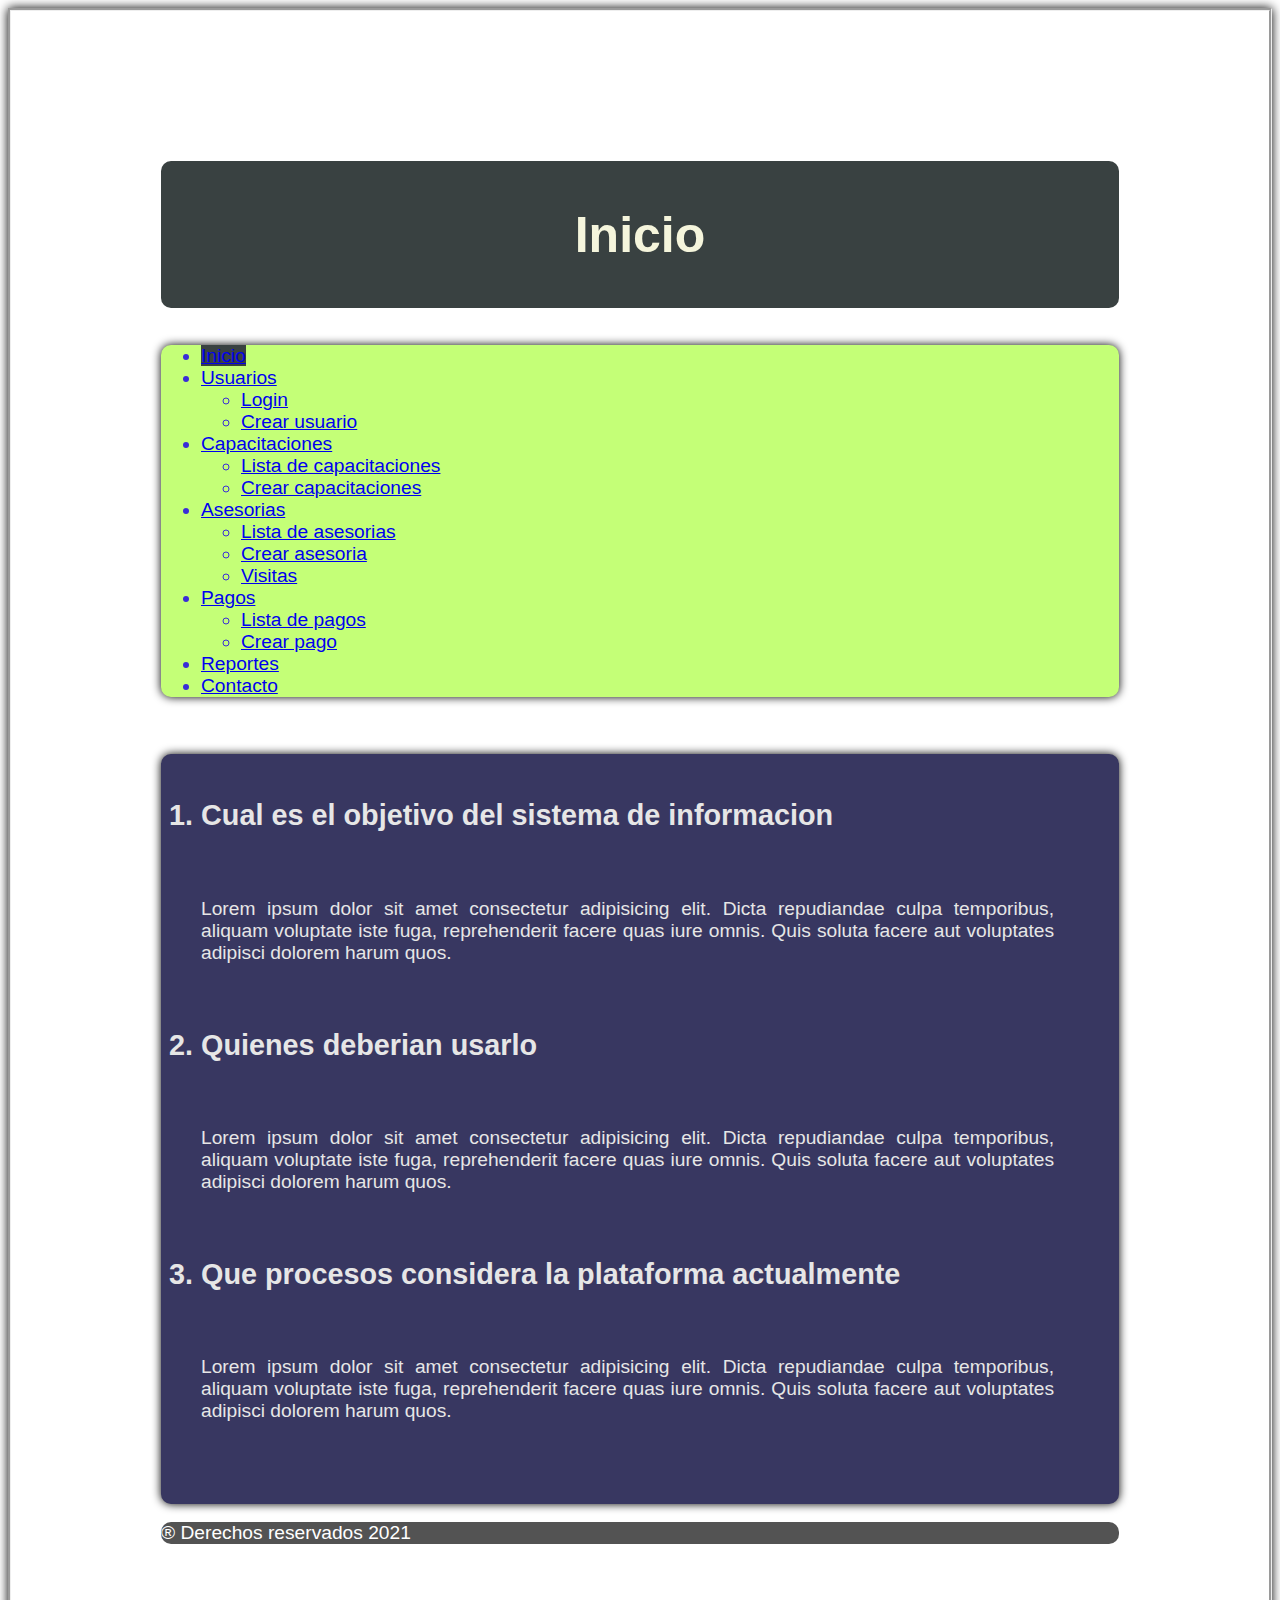
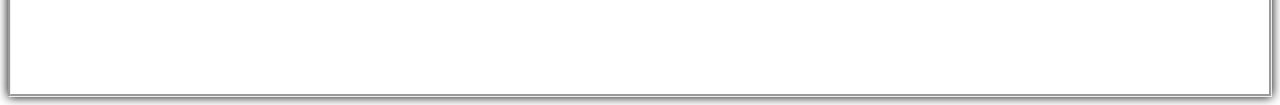
<file: index.html>
<!DOCTYPE html>
<html lang="es">
<head> 
    <meta charset="UTF-8">
    <meta http-equiv="X-UA-Compatible" content="IE=edge">
    <meta name="viewport" content="width=device-width, initial-scale=1.0">
    
        <title>
           Sistema de informacion
        </title>
        <link href="https://cdn.jsdelivr.net/npm/bootstrap@5.0.0-beta2/dist/css/bootstrap.min.css" rel="stylesheet" integrity="sha384-BmbxuPwQa2lc/FVzBcNJ7UAyJxM6wuqIj61tLrc4wSX0szH/Ev+nYRRuWlolflfl" crossorigin="anonymous">
        <link rel="stylesheet" href="estilos.css">
    <!--Script JQuery-->
    <script src="jquery-3.6.0.js"></script>
    
    </head>
    <body class="body1 body2" >
        <header class="cabecera">
            <br>
            <h1>Inicio</h1>
            <br>
        </header>
        <br>
        <nav class="navegacion">
            <ul class="nav nav-pills">
                <li class="nav-item">
                  <a class="nav-link active" aria-current="page" href="index.html" style="background-color: rgb(57, 65, 65);">Inicio</a>
                </li>
                <li class="nav-item dropdown">
                  <a class="nav-link dropdown-toggle" data-bs-toggle="dropdown" href="#" role="button" aria-expanded="false">Usuarios</a>
                  <ul class="dropdown-menu">
                    <li><a class="dropdown-item" href="login.html">Login</a></li>
                    <li><a class="dropdown-item" href="crearusuario.html">Crear usuario</a></li>
                  </ul>
                </li>
            
            <li class="nav-item dropdown">
              <a class="nav-link dropdown-toggle" data-bs-toggle="dropdown" href="#" role="button" aria-expanded="false">Capacitaciones</a>
              <ul class="dropdown-menu">
                <li><a class="dropdown-item" href="listarcapacitaciones.html">Lista de capacitaciones</a></li>
                <li><a class="dropdown-item" href="crearcapacitacion.html">Crear capacitaciones</a></li>
            </ul>
            </li>
            <li class="nav-item dropdown">
                <a class="nav-link dropdown-toggle" data-bs-toggle="dropdown" href="#" role="button" aria-expanded="false">Asesorias</a>
                <ul class="dropdown-menu">
                  <li><a class="dropdown-item" href="listadoasesorias.html">Lista de asesorias</a></li>
                  <li><a class="dropdown-item" href="crearasesorias.html">Crear asesoria</a></li>
                  <li><a class="dropdown-item" href="listadovisitas.html">Visitas</a></li>
              </ul>
              </li>
              <li class="nav-item dropdown">
                <a class="nav-link dropdown-toggle" data-bs-toggle="dropdown" href="#" role="button" aria-expanded="false">Pagos</a>
                <ul class="dropdown-menu">
                  <li><a class="dropdown-item" href="listadopago.html">Lista de pagos</a></li>
                  <li><a class="dropdown-item" href="crearpago.html">Crear pago</a></li>
                  
              </ul>
              </li>
            <li class="nav-item">
                  <a class="nav-link" href="reportes.html">Reportes</a>
            </li>
            <li class="nav-item">
                    <a class="nav-link" href="contacto.html">Contacto</a>
            </li>
               
            </ul>
        </nav>
        
        <br>
        <main class="principal">
            <ol>
                <br>
                <h2><li>Cual es el objetivo del sistema de informacion</li></h2>
                <br>
                <p>Lorem ipsum dolor sit amet consectetur adipisicing elit. Dicta repudiandae culpa temporibus, aliquam voluptate iste fuga, reprehenderit facere quas iure omnis. Quis soluta facere aut voluptates adipisci dolorem harum quos.</p>
                <br>
                <h2><li>Quienes deberian usarlo</li></h2>
                <br>
                <p>Lorem ipsum dolor sit amet consectetur adipisicing elit. Dicta repudiandae culpa temporibus, aliquam voluptate iste fuga, reprehenderit facere quas iure omnis. Quis soluta facere aut voluptates adipisci dolorem harum quos.</p>
                <br>
                <h2><li>Que procesos considera la plataforma actualmente</li></h2>
                <br>
                <p>Lorem ipsum dolor sit amet consectetur adipisicing elit. Dicta repudiandae culpa temporibus, aliquam voluptate iste fuga, reprehenderit facere quas iure omnis. Quis soluta facere aut voluptates adipisci dolorem harum quos.</p>
                <br>
            </ol>
            <br>
        </main>
        <br>
        
        <footer class="pie">
            ® Derechos reservados 2021
        </footer>
        
        <script src="https://cdn.jsdelivr.net/npm/bootstrap@5.0.0-beta2/dist/js/bootstrap.bundle.min.js" integrity="sha384-b5kHyXgcpbZJO/tY9Ul7kGkf1S0CWuKcCD38l8YkeH8z8QjE0GmW1gYU5S9FOnJ0" crossorigin="anonymous"></script> 
   
    </body>
</html>
</file>
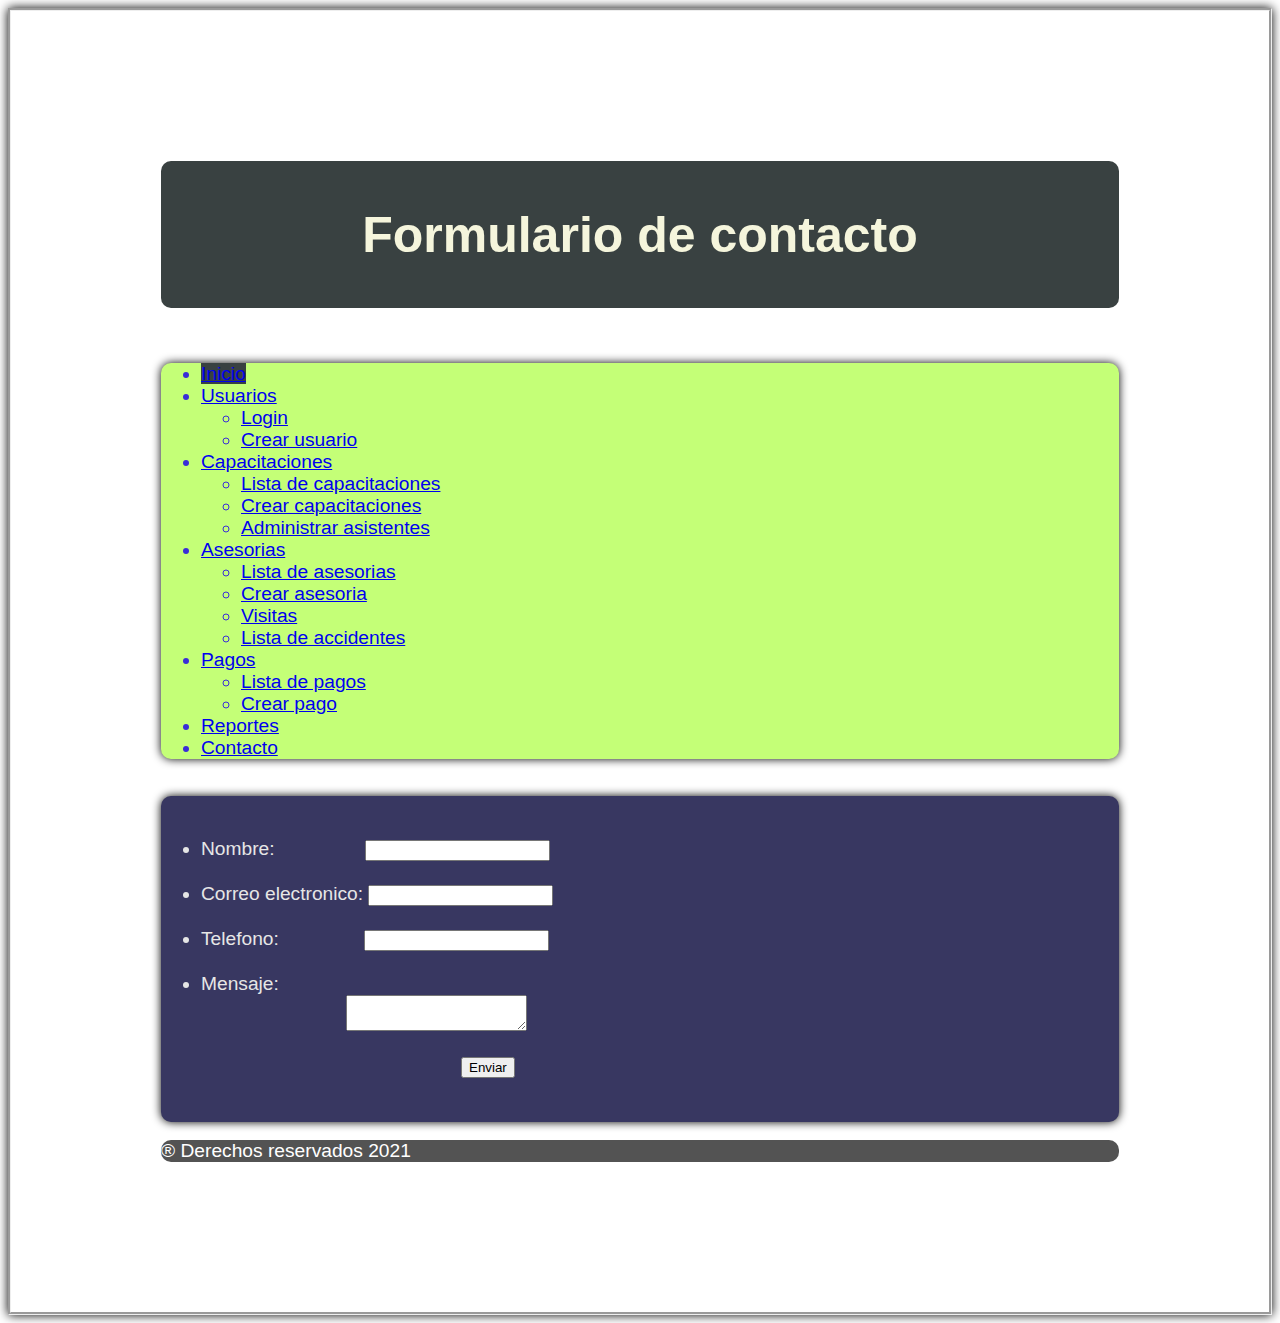
<file: contacto.html>
<!DOCTYPE html>
<html lang="es">
<head>
    <meta charset="UTF-8">
    <meta http-equiv="X-UA-Compatible" content="IE=edge">
    <meta name="viewport" content="width=device-width, initial-scale=1.0">
        <title>
          Contacto
        </title>
        <link href="https://cdn.jsdelivr.net/npm/bootstrap@5.0.0-beta2/dist/css/bootstrap.min.css" rel="stylesheet" integrity="sha384-BmbxuPwQa2lc/FVzBcNJ7UAyJxM6wuqIj61tLrc4wSX0szH/Ev+nYRRuWlolflfl" crossorigin="anonymous">
        <link rel="stylesheet" href="estilos.css">
        <!--Script JQuery-->
    <script src="jquery-3.6.0.js"></script>
    </head>
    <body >
       
        
        <header class="cabecera">
            <br>
            <h1>Formulario de contacto</h1> <!--modificacion del codigo para github-->
            <br>
        </header>
        <br>
        <br>
        <nav class="navegacion">
            <ul class="nav nav-pills">
                <li class="nav-item">
                  <a class="nav-link active" aria-current="page" href="index.html" style="background-color: rgb(57, 65, 65);">Inicio</a>
                </li>
                <li class="nav-item dropdown">
                  <a class="nav-link dropdown-toggle" data-bs-toggle="dropdown" href="#" role="button" aria-expanded="false">Usuarios</a>
                  <ul class="dropdown-menu">
                    <li><a class="dropdown-item" href="login.html">Login</a></li>
                    <li><a class="dropdown-item" href="crearusuario.html">Crear usuario</a></li>
                  </ul>
                </li>
            
            <li class="nav-item dropdown">
              <a class="nav-link dropdown-toggle" data-bs-toggle="dropdown" href="#" role="button" aria-expanded="false">Capacitaciones</a>
              <ul class="dropdown-menu">
                <li><a class="dropdown-item" href="listarcapacitaciones.html">Lista de capacitaciones</a></li>
                <li><a class="dropdown-item" href="crearcapacitacion.html">Crear capacitaciones</a></li>
              <li><a class="dropdown-item" href="administrarasistentes.html">Administrar asistentes</a></li>
            </ul>
            </li>
            <li class="nav-item dropdown">
                <a class="nav-link dropdown-toggle" data-bs-toggle="dropdown" href="#" role="button" aria-expanded="false">Asesorias</a>
                <ul class="dropdown-menu">
                  <li><a class="dropdown-item" href="listadoasesorias.html">Lista de asesorias</a></li>
                  <li><a class="dropdown-item" href="crearasesorias.html">Crear asesoria</a></li>
                  <li><a class="dropdown-item" href="listadovisitas.html">Visitas</a></li>
                  <li><a class="dropdown-item" href="listadoaccidentes.html">Lista de accidentes</a></li>
              </ul>
              </li>
              <li class="nav-item dropdown">
                <a class="nav-link dropdown-toggle" data-bs-toggle="dropdown" href="#" role="button" aria-expanded="false">Pagos</a>
                <ul class="dropdown-menu">
                  <li><a class="dropdown-item" href="listadopago.html">Lista de pagos</a></li>
                  <li><a class="dropdown-item" href="crearpago.html">Crear pago</a></li>
                  
              </ul>
              </li>
            <li class="nav-item">
                  <a class="nav-link" href="reportes.html">Reportes</a>
            </li>
            <li class="nav-item">
                    <a class="nav-link" href="contacto.html">Contacto</a>
            </li>
               
            </ul>
        </nav>
        
        
        <br>
        <main class="principal">
            <form >
                <br>
                <ul>
                <li>
                    <label for="nombreu">Nombre:</label>
                    <input type="text" id="nombreu" name="ingreso_nombre" style="margin-left: 85px;" >
                </li>
                <br>
                <li>
                    <label for="correo">Correo electronico:</label>
                    <input type="email" id="correo" name="ingreso_correo">
                </li>
                <br>
                <li>
                    <label for="telefono">Telefono:</label>
                    <input  type="tel" id="telefono" name="telefono_usuario" style="margin-left: 80px;">
                </li>
                <br>
                <li>
                    <label for="mensaje">Mensaje:</label>
                    <br>
                    <textarea  id="mensaje" name="mensaje_usuario" style="margin-left: 145px;"></textarea>
                </li>
                </ul>
                
                    <button style='margin-left: 300px;'  type="submit" class="btn btn-secondary">Enviar</button>
                
             </form>
             
            <br>
            <br>
          
        </main>
        <br>
        
        <footer class="pie">
            ® Derechos reservados 2021
        </footer>
        <script src="https://cdn.jsdelivr.net/npm/bootstrap@5.0.0-beta2/dist/js/bootstrap.bundle.min.js" integrity="sha384-b5kHyXgcpbZJO/tY9Ul7kGkf1S0CWuKcCD38l8YkeH8z8QjE0GmW1gYU5S9FOnJ0" crossorigin="anonymous"></script> 
    
    </body>
</html>
</file>
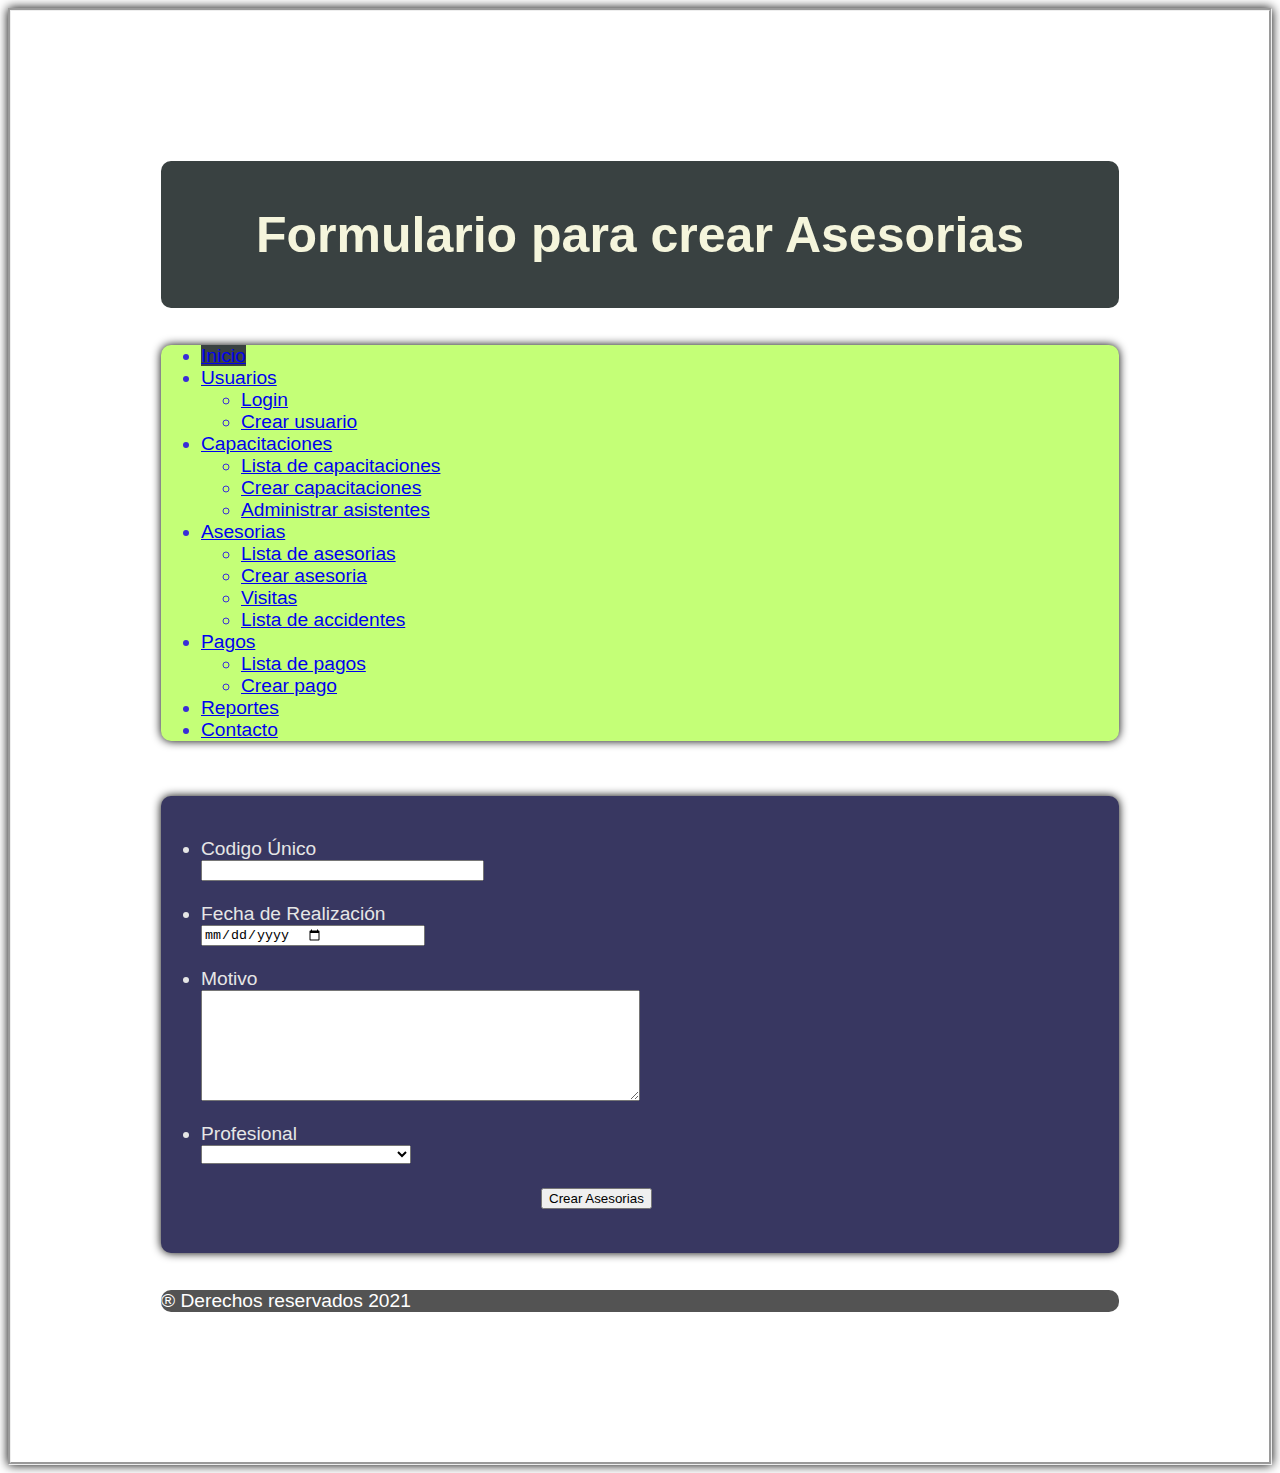
<file: crearasesorias.html>
<!DOCTYPE html>
<html lang="en">
<head>
    <meta charset="UTF-8">
    <meta http-equiv="X-UA-Compatible" content="IE=edge">
    <meta name="viewport" content="width=device-width, initial-scale=1.0">
    <title>Crear Asesorias</title>
    <link href="https://cdn.jsdelivr.net/npm/bootstrap@5.0.0-beta2/dist/css/bootstrap.min.css" rel="stylesheet" integrity="sha384-BmbxuPwQa2lc/FVzBcNJ7UAyJxM6wuqIj61tLrc4wSX0szH/Ev+nYRRuWlolflfl" crossorigin="anonymous">

    <link rel="stylesheet" href="estilos.css">
       <!--Script JQuery-->
       <script src="jquery-3.6.0.js"></script>
       <!--Script Formulario-->
    <script languaje="Javascript" src="script8.js"></script>
</head>
<body>
     
        
    <header class="cabecera">

        <br>
        <h1>Formulario para crear Asesorias</h1>
        <br>
    </header>
    <br>
    <nav class="navegacion">
        <ul class="nav nav-pills">
            <li class="nav-item">
              <a class="nav-link active" aria-current="page" href="index.html" style="background-color: rgb(57, 65, 65);">Inicio</a>
            </li>
            <li class="nav-item dropdown">
              <a class="nav-link dropdown-toggle" data-bs-toggle="dropdown" href="#" role="button" aria-expanded="false">Usuarios</a>
              <ul class="dropdown-menu">
                <li><a class="dropdown-item" href="login.html">Login</a></li>
                <li><a class="dropdown-item" href="crearusuario.html">Crear usuario</a></li>
              </ul>
            </li>
        
        <li class="nav-item dropdown">
          <a class="nav-link dropdown-toggle" data-bs-toggle="dropdown" href="#" role="button" aria-expanded="false">Capacitaciones</a>
          <ul class="dropdown-menu">
            <li><a class="dropdown-item" href="listarcapacitaciones.html">Lista de capacitaciones</a></li>
            <li><a class="dropdown-item" href="crearcapacitacion.html">Crear capacitaciones</a></li>
            <li><a class="dropdown-item" href="administrarasistentes.html">Administrar asistentes</a></li>
        </ul>
        </li>
        <li class="nav-item dropdown">
            <a class="nav-link dropdown-toggle" data-bs-toggle="dropdown" href="#" role="button" aria-expanded="false">Asesorias</a>
            <ul class="dropdown-menu">
              <li><a class="dropdown-item" href="listadoasesorias.html">Lista de asesorias</a></li>
              <li><a class="dropdown-item" href="crearasesorias.html">Crear asesoria</a></li>
              <li><a class="dropdown-item" href="listadovisitas.html">Visitas</a></li>
              <li><a class="dropdown-item" href="listadoaccidentes.html">Lista de accidentes</a></li>
          </ul>
          </li>
          <li class="nav-item dropdown">
            <a class="nav-link dropdown-toggle" data-bs-toggle="dropdown" href="#" role="button" aria-expanded="false">Pagos</a>
            <ul class="dropdown-menu">
              <li><a class="dropdown-item" href="listadopago.html">Lista de pagos</a></li>
              <li><a class="dropdown-item" href="crearpago.html">Crear pago</a></li>
              
          </ul>
          </li>
        <li class="nav-item">
              <a class="nav-link" href="reportes.html">Reportes</a>
        </li>
        <li class="nav-item">
                <a class="nav-link" href="contacto.html">Contacto</a>
        </li>
           
        </ul>
    </nav>
    <br>
    <br>
    <main class="principal">
        <br>
        <form >
            <ul>
            <li>
                <label for="cod">Codigo Único</label>
                <input class="form" type="number" min="1" max=" 10000" id="cod" name="ingreso_cod_unico" required>
            </li>
            <br>
            <li>
                <label for="fecha_realiz">Fecha de Realización</label>
                <input class="form" type="date" id="fecha_realiz" name="ingreso_fecha_realizacion"required>
            </li>
            <br>
            <li>
                <label for="motivo">Motivo</label>
                <textarea class="form" rows="7" cols="40" id="comment" maxlength="250"></textarea>
                <div id="contador"></div>
            </li>
            <br>
            <li>
                <label for="pro">Profesional</label>
                <select class="form" name="pro" id="pro" required>
                    <option value=""></option>
                    <option value="prevencion">Prevencionista</option>
                    <option value="arquitecto">Arquitecto</option>
                    <option value="contador">Contador</option>
                    <option value="ing">Ingeniero</option>

                </select>
               
            <br>
            
            <button style='margin-left: 340px;'  type="submit" class="btn btn-secondary">Crear Asesorias</button>
                <br>
                <br>
                <br>
         </form>
         
      
    </main>
    <br>
    
    <footer class="pie">
® Derechos reservados 2021
    </footer>
    
    <script src="https://cdn.jsdelivr.net/npm/bootstrap@5.0.0-beta2/dist/js/bootstrap.bundle.min.js" integrity="sha384-b5kHyXgcpbZJO/tY9Ul7kGkf1S0CWuKcCD38l8YkeH8z8QjE0GmW1gYU5S9FOnJ0" crossorigin="anonymous"></script> 
     
</body>
</html>
</file>
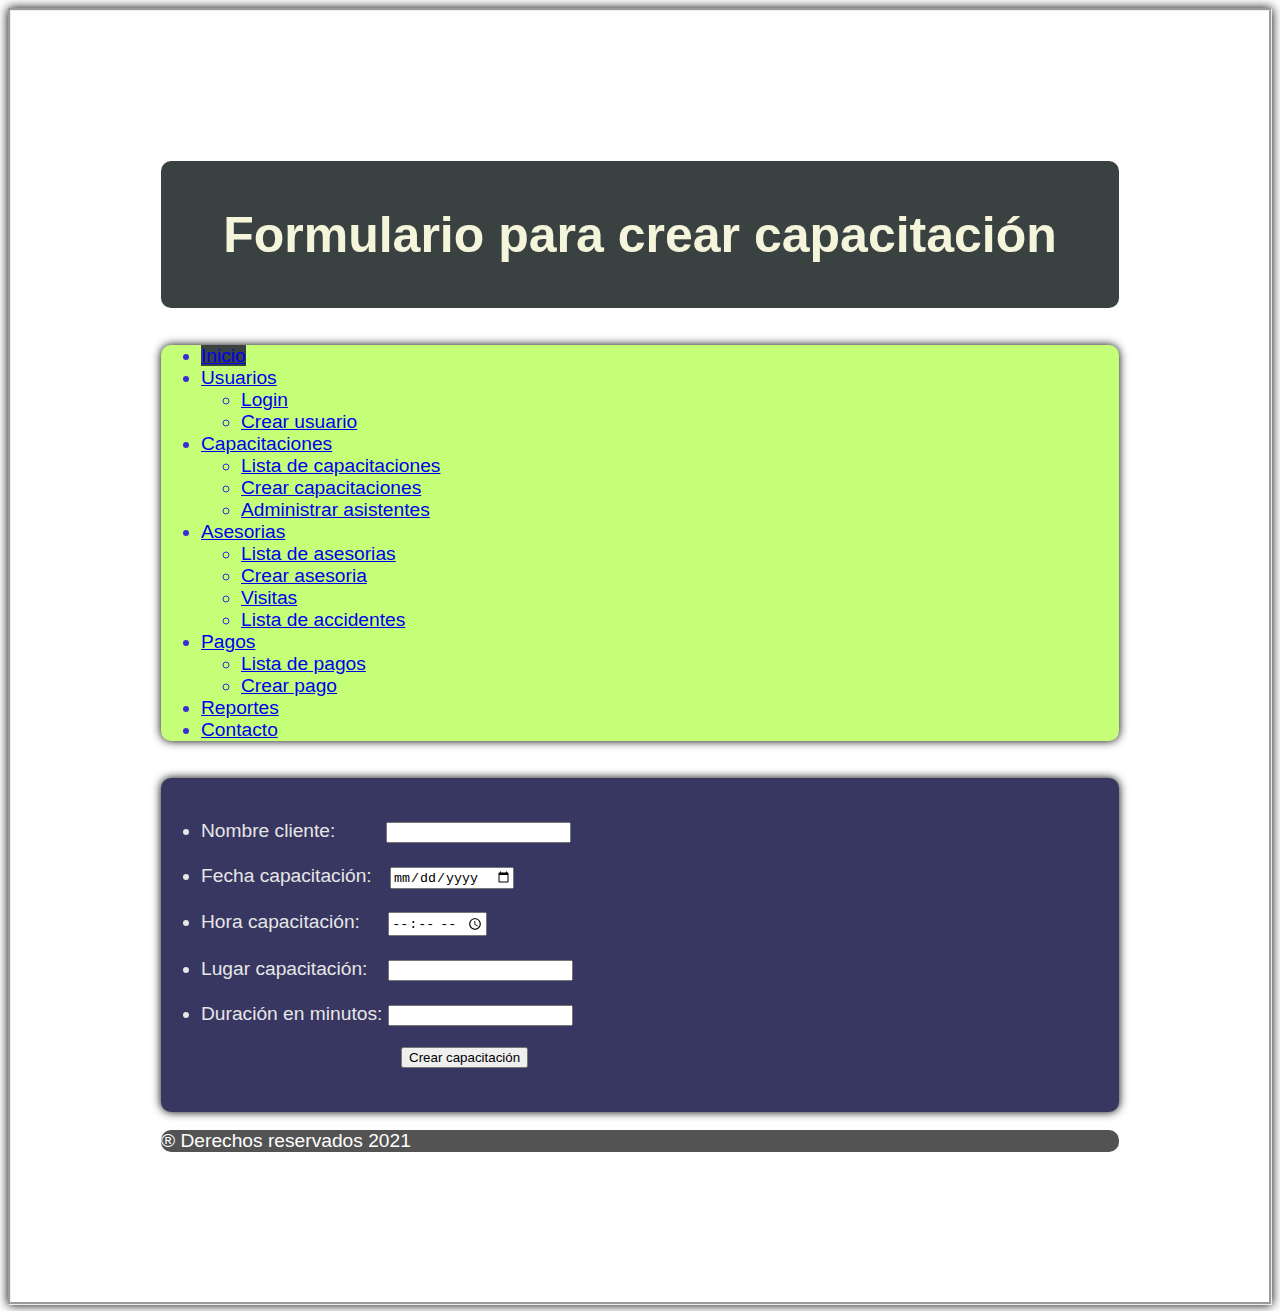
<file: crearcapacitacion.html>
<!DOCTYPE html>
<html lang="es">
<head>
    <meta charset="UTF-8">
    <meta http-equiv="X-UA-Compatible" content="IE=edge">
    <meta name="viewport" content="width=device-width, initial-scale=1.0">
    <title>Crear capacitación</title>
    <link href="https://cdn.jsdelivr.net/npm/bootstrap@5.0.0-beta2/dist/css/bootstrap.min.css" rel="stylesheet" integrity="sha384-BmbxuPwQa2lc/FVzBcNJ7UAyJxM6wuqIj61tLrc4wSX0szH/Ev+nYRRuWlolflfl" crossorigin="anonymous">
    <link rel="stylesheet" href="estilos.css">
       <!--Script JQuery-->
       <script src="jquery-3.6.0.js"></script>
    
</head>

<body >
     
        
    <header class="cabecera">
        
        <br>
        <h1>Formulario para crear capacitación</h1>
        <br>
    </header>
    <br>
    <nav class="navegacion">
        <ul class="nav nav-pills">
            <li class="nav-item">
              <a class="nav-link active" aria-current="page" href="index.html" style="background-color: rgb(57, 65, 65);">Inicio</a>
            </li>
            <li class="nav-item dropdown">
              <a class="nav-link dropdown-toggle" data-bs-toggle="dropdown" href="#" role="button" aria-expanded="false">Usuarios</a>
              <ul class="dropdown-menu">
                <li><a class="dropdown-item" href="login.html">Login</a></li>
                <li><a class="dropdown-item" href="crearusuario.html">Crear usuario</a></li>
              </ul>
            </li>
        
        <li class="nav-item dropdown">
          <a class="nav-link dropdown-toggle" data-bs-toggle="dropdown" href="#" role="button" aria-expanded="false">Capacitaciones</a>
          <ul class="dropdown-menu">
            <li><a class="dropdown-item" href="listarcapacitaciones.html">Lista de capacitaciones</a></li>
            <li><a class="dropdown-item" href="crearcapacitacion.html">Crear capacitaciones</a></li>
            <li><a class="dropdown-item" href="administrarasistentes.html">Administrar asistentes</a></li>
        </ul>
        </li>
        <li class="nav-item dropdown">
            <a class="nav-link dropdown-toggle" data-bs-toggle="dropdown" href="#" role="button" aria-expanded="false">Asesorias</a>
            <ul class="dropdown-menu">
              <li><a class="dropdown-item" href="listadoasesorias.html">Lista de asesorias</a></li>
              <li><a class="dropdown-item" href="crearasesorias.html">Crear asesoria</a></li>
              <li><a class="dropdown-item" href="listadovisitas.html">Visitas</a></li>
              <li><a class="dropdown-item" href="listadoaccidentes.html">Lista de accidentes</a></li>
          </ul>
          </li>
          <li class="nav-item dropdown">
            <a class="nav-link dropdown-toggle" data-bs-toggle="dropdown" href="#" role="button" aria-expanded="false">Pagos</a>
            <ul class="dropdown-menu">
              <li><a class="dropdown-item" href="listadopago.html">Lista de pagos</a></li>
              <li><a class="dropdown-item" href="crearpago.html">Crear pago</a></li>
              
          </ul>
          </li>
        <li class="nav-item">
              <a class="nav-link" href="reportes.html">Reportes</a>
        </li>
        <li class="nav-item">
                <a class="nav-link" href="contacto.html">Contacto</a>
        </li>
           
        </ul>
    </nav>
    <br>
    <main class="principal">
        <br>
        <form >
            <ul>
            <li>
                <label for="nombreu">Nombre cliente:</label>
                <input style='margin-left: 45px;' type="text" id="nombreu" name="ingreso_nombre" required>
            </li>
            <br>
            <li>
                <label for="Fecha">Fecha capacitación:</label>
                <input style='margin-left: 13px;' type="date"  id="Fecha" name="ingreso_fecha" required>
            </li>
            <br>
            <li>
                <label for="hora">Hora capacitación:</label>
                <input style='margin-left: 23px;' type="time"  id="hora" name="ingreso_hora" required>
            </li>
            <br>
            <li>
                <label for="lugar">Lugar capacitación:</label>
                <input style='margin-left: 15px;' type="text" id="lugar" name="ingreso_lugar" required>
            </li>
            <br>
            <li>
                <label for="duracion">Duración en minutos:</label>
                <input type="number" id="duracion" name="ingreso_duracion" required>
            </li>
            </ul>
            
                <button style='margin-left: 240px;' type="submit" class="btn btn-secondary">Crear capacitación</button>
                <br>
                <br>
                <br>
         </form>
         
      
    </main>
    <br>
    
    <footer class="pie">
® Derechos reservados 2021
    </footer>
    
    <script src="https://cdn.jsdelivr.net/npm/bootstrap@5.0.0-beta2/dist/js/bootstrap.bundle.min.js" integrity="sha384-b5kHyXgcpbZJO/tY9Ul7kGkf1S0CWuKcCD38l8YkeH8z8QjE0GmW1gYU5S9FOnJ0" crossorigin="anonymous"></script> 
       
</body>
</html>
</file>
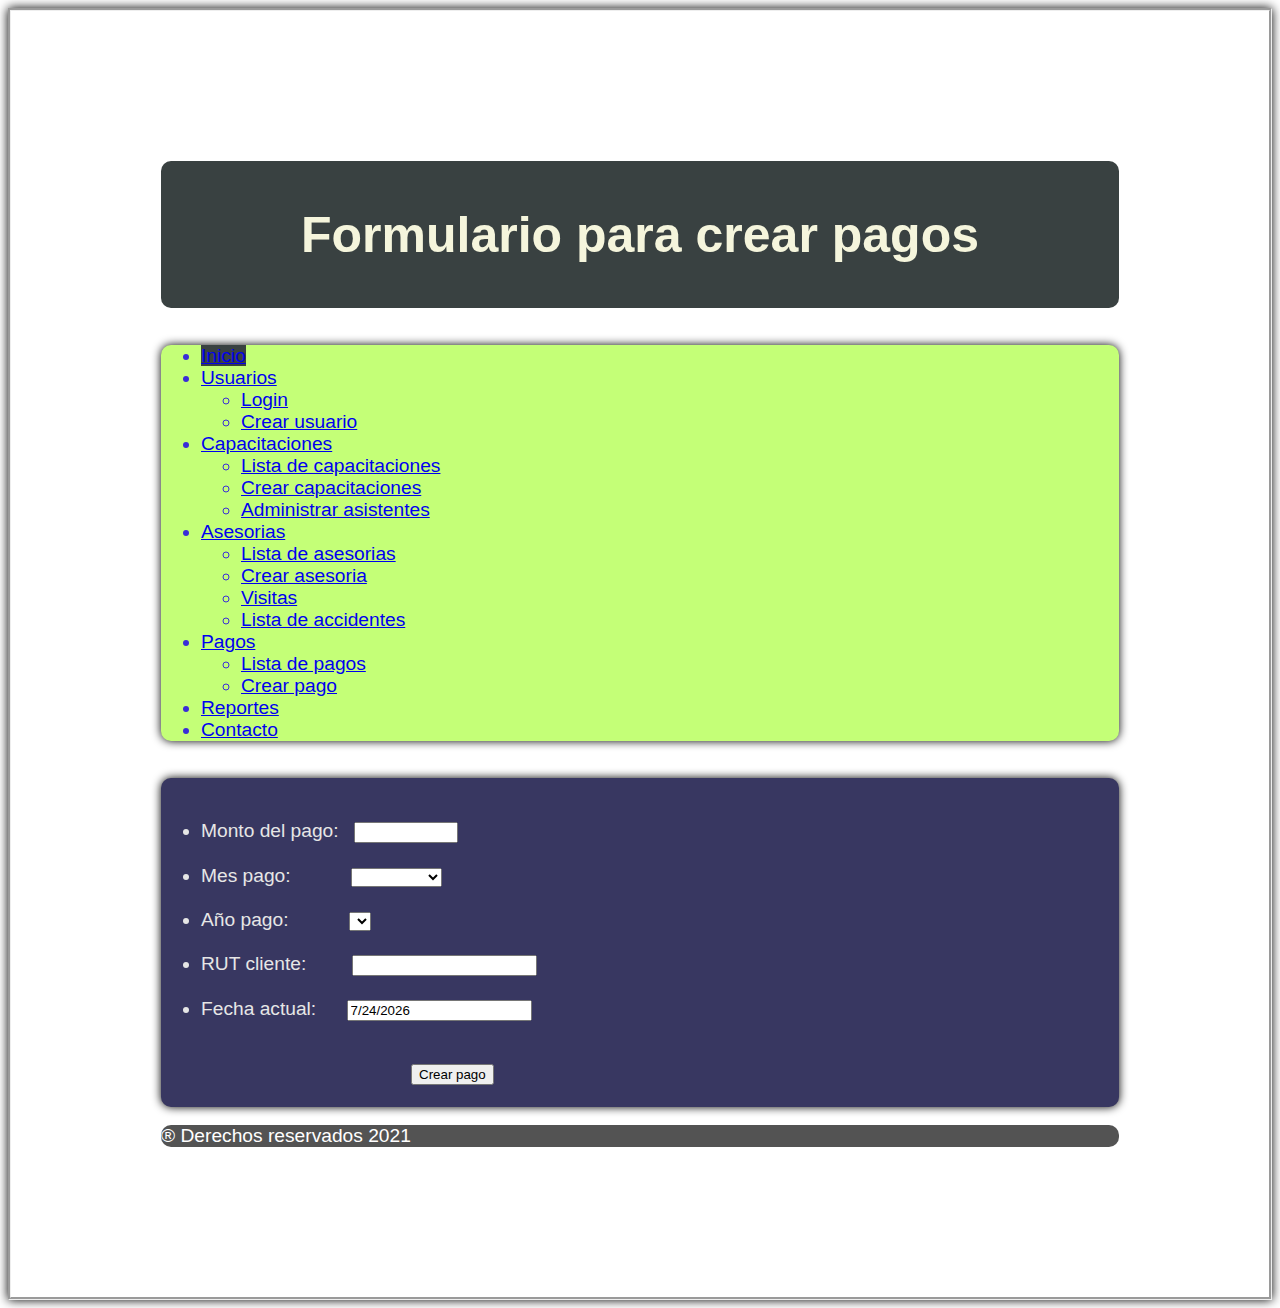
<file: crearpago.html>
<!DOCTYPE html>
<html lang="es">
<head>
    <meta charset="UTF-8">
    <meta http-equiv="X-UA-Compatible" content="IE=edge">
    <meta name="viewport" content="width=device-width, initial-scale=1.0">
    <title>Crear pago</title>
    <link href="https://cdn.jsdelivr.net/npm/bootstrap@5.0.0-beta2/dist/css/bootstrap.min.css" rel="stylesheet" integrity="sha384-BmbxuPwQa2lc/FVzBcNJ7UAyJxM6wuqIj61tLrc4wSX0szH/Ev+nYRRuWlolflfl" crossorigin="anonymous">
    <link rel="stylesheet" href="estilos.css">
    <!--Script JQuery-->
    <script src="jquery-3.6.0.js"></script>
    <!--Script para las validaciones del formulario-->
    <script languaje="Javascript" src="Script.js"></script>
  
</head>

<body class="body1 body2" onload="datos()" >
     
        
    <header class="cabecera">
        
        <br>
        <h1>Formulario para crear pagos</h1>
        <br>
    </header>
    <br>
    <nav class="navegacion">
        <ul class="nav nav-pills">
            <li class="nav-item">
              <a class="nav-link active" aria-current="page" href="index.html" style="background-color: rgb(57, 65, 65);">Inicio</a>
            </li>
            <li class="nav-item dropdown">
              <a class="nav-link dropdown-toggle" data-bs-toggle="dropdown" href="#" role="button" aria-expanded="false">Usuarios</a>
              <ul class="dropdown-menu">
                <li><a class="dropdown-item" href="login.html">Login</a></li>
                <li><a class="dropdown-item" href="crearusuario.html">Crear usuario</a></li>
              </ul>
            </li>
        
        <li class="nav-item dropdown">
          <a class="nav-link dropdown-toggle" data-bs-toggle="dropdown" href="#" role="button" aria-expanded="false">Capacitaciones</a>
          <ul class="dropdown-menu">
            <li><a class="dropdown-item" href="listarcapacitaciones.html">Lista de capacitaciones</a></li>
            <li><a class="dropdown-item" href="crearcapacitacion.html">Crear capacitaciones</a></li>
            <li><a class="dropdown-item" href="administrarasistentes.html">Administrar asistentes</a></li>
        </ul>
        </li>
        <li class="nav-item dropdown">
            <a class="nav-link dropdown-toggle" data-bs-toggle="dropdown" href="#" role="button" aria-expanded="false">Asesorias</a>
            <ul class="dropdown-menu">
              <li><a class="dropdown-item" href="listadoasesorias.html">Lista de asesorias</a></li>
              <li><a class="dropdown-item" href="crearasesorias.html">Crear asesoria</a></li>
              <li><a class="dropdown-item" href="listadovisitas.html">Visitas</a></li>
              <li><a class="dropdown-item" href="listadoaccidentes.html">Lista de accidentes</a></li>
          </ul>
          </li>
          <li class="nav-item dropdown">
            <a class="nav-link dropdown-toggle" data-bs-toggle="dropdown" href="#" role="button" aria-expanded="false">Pagos</a>
            <ul class="dropdown-menu">
              <li><a class="dropdown-item" href="listadopago.html">Lista de pagos</a></li>
              <li><a class="dropdown-item" href="crearpago.html">Crear pago</a></li>
              
          </ul>
          </li>
        <li class="nav-item">
              <a class="nav-link" href="reportes.html">Reportes</a>
        </li>
        <li class="nav-item">
                <a class="nav-link" href="contacto.html">Contacto</a>
        </li>
           
        </ul>
    </nav>
    <br>
    <main class="principal">
        <br>
        <form >
            <ul>
            <li >
               <div>
               
                <label  for="monto">Monto del pago: </label>
                <input style='margin-left: 10px;' type="number" min="0" max="99999999" id="monto" name="ingreso_monto"  required > 
                    
               </div>
            </li>
            <br>
            <li>
                <label for="mes">Mes pago: </label>
                
                <select style='margin-left: 55px;'name="mes" id="mes" required>
                    <option value=""></option>
                    <option value="Enero">Enero</option>
                    <option value="Febrero">Febrero</option>
                    <option value="Marzo">Marzo</option>
                    <option value="Abril">Abril</option>
                    <option value="Mayo">Mayo</option>
                    <option value="Junio">Junio</option>
                    <option value="Julio">Julio</option>
                    <option value="Agosto">Agosto</option>
                    <option value="Septiembre">Septiembre</option>
                    <option value="Octubre">Octubre</option>
                    <option value="Noviembre">Noviembre</option>
                    <option value="Diciembre">Diciembre</option>
                    
                </select> </li>
            <br>
            
            <li>
                <label for="an">Año pago: </label>
                
                <select style='margin-left: 55px;' name="anio" id="an" onclick ="combo2()" required>
                    <option value=""></option>
                </select>
            </li>
            <br>
            <li>
                <label for="rutc">RUT cliente: </label>
                <input style='margin-left: 40px;' type="text" id="rutc" name="ingreso_RUTc" required>
            </li>
            <br>
            <li>
                <label for="fechac">Fecha actual: </label>
                <input style='margin-left: 25px;' type="text" id="fechac" name="ingreso_Fechac" readonly >
            </li>
            </ul>
            <br>
                <button onclick="validapago()" style='margin-left: 250px;' type="submit" class="btn btn-secondary">Crear pago</button>
                <br>
                <br>
                
         </form>
         
      
    </main>
    <br>
    
    <footer class="pie">
® Derechos reservados 2021
    </footer>
    
    <script src="https://cdn.jsdelivr.net/npm/bootstrap@5.0.0-beta2/dist/js/bootstrap.bundle.min.js" integrity="sha384-b5kHyXgcpbZJO/tY9Ul7kGkf1S0CWuKcCD38l8YkeH8z8QjE0GmW1gYU5S9FOnJ0" crossorigin="anonymous"></script> 
          
</body>
</html>
</file>
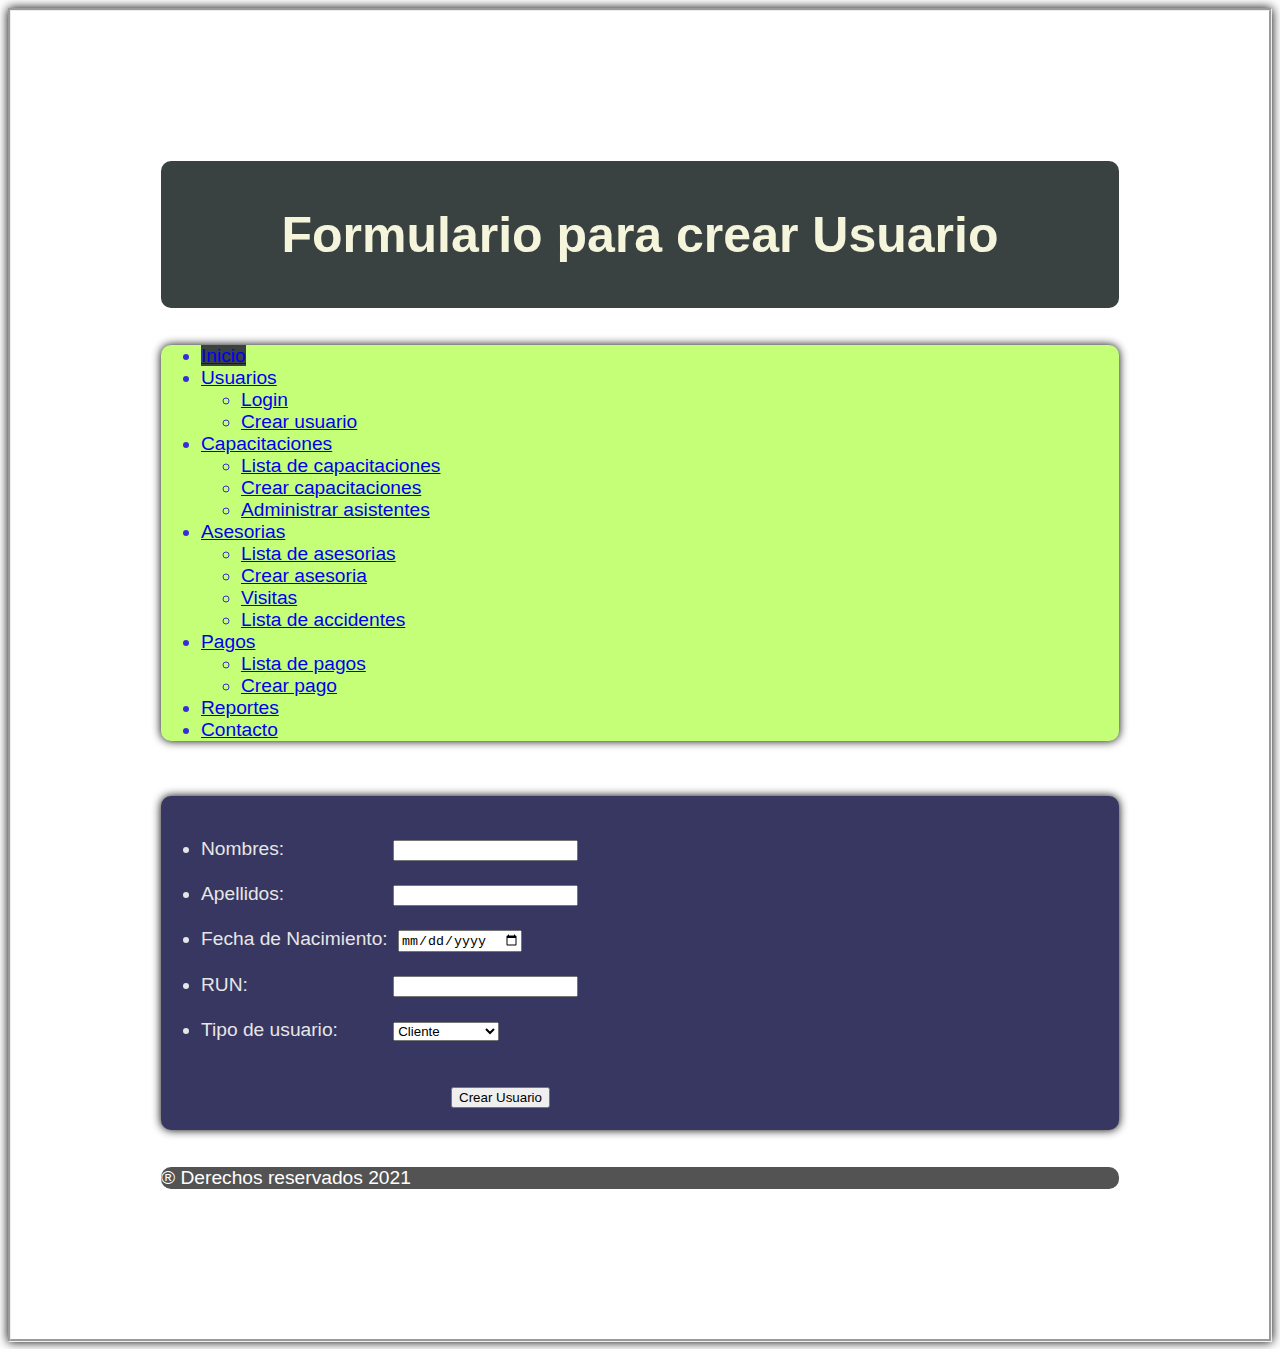
<file: crearusuario.html>
<!DOCTYPE html>
<html lang="en">
<head>
    <meta charset="UTF-8">
    <meta http-equiv="X-UA-Compatible" content="IE=edge">
    <meta name="viewport" content="width=device-width, initial-scale=1.0">
    <title>Crear Usuario</title>
    
    <link href="https://cdn.jsdelivr.net/npm/bootstrap@5.0.0-beta2/dist/css/bootstrap.min.css" rel="stylesheet" integrity="sha384-BmbxuPwQa2lc/FVzBcNJ7UAyJxM6wuqIj61tLrc4wSX0szH/Ev+nYRRuWlolflfl" crossorigin="anonymous">
    <link rel="stylesheet" href="estilos.css">
    <!--Script JQuery-->
    <script src="jquery-3.6.0.js"></script>
</head>
<body >
     
        
    <header class="cabecera">

        <br>
        <h1>Formulario para crear Usuario</h1>
        <br>
    </header>
    <br>
    <nav class="navegacion">
        <ul class="nav nav-pills">
            <li class="nav-item">
              <a class="nav-link active" aria-current="page" href="index.html" style="background-color: rgb(57, 65, 65);">Inicio</a>
            </li>
            <li class="nav-item dropdown">
              <a class="nav-link dropdown-toggle" data-bs-toggle="dropdown" href="#" role="button" aria-expanded="false">Usuarios</a>
              <ul class="dropdown-menu">
                <li><a class="dropdown-item" href="login.html">Login</a></li>
                <li><a class="dropdown-item" href="crearusuario.html">Crear usuario</a></li>
              </ul>
            </li>
        
        <li class="nav-item dropdown">
          <a class="nav-link dropdown-toggle" data-bs-toggle="dropdown" href="#" role="button" aria-expanded="false">Capacitaciones</a>
          <ul class="dropdown-menu">
            <li><a class="dropdown-item" href="listarcapacitaciones.html">Lista de capacitaciones</a></li>
            <li><a class="dropdown-item" href="crearcapacitacion.html">Crear capacitaciones</a></li>
            <li><a class="dropdown-item" href="administrarasistentes.html">Administrar asistentes</a></li>
        </ul>
        </li>
        <li class="nav-item dropdown">
            <a class="nav-link dropdown-toggle" data-bs-toggle="dropdown" href="#" role="button" aria-expanded="false">Asesorias</a>
            <ul class="dropdown-menu">
              <li><a class="dropdown-item" href="listadoasesorias.html">Lista de asesorias</a></li>
              <li><a class="dropdown-item" href="crearasesorias.html">Crear asesoria</a></li>
              <li><a class="dropdown-item" href="listadovisitas.html">Visitas</a></li>
              <li><a class="dropdown-item" href="listadoaccidentes.html">Lista de accidentes</a></li>
          </ul>
          </li>
          <li class="nav-item dropdown">
            <a class="nav-link dropdown-toggle" data-bs-toggle="dropdown" href="#" role="button" aria-expanded="false">Pagos</a>
            <ul class="dropdown-menu">
              <li><a class="dropdown-item" href="listadopago.html">Lista de pagos</a></li>
              <li><a class="dropdown-item" href="crearpago.html">Crear pago</a></li>
              
          </ul>
          </li>
        <li class="nav-item">
              <a class="nav-link" href="reportes.html">Reportes</a>
        </li>
        <li class="nav-item">
                <a class="nav-link" href="contacto.html">Contacto</a>
        </li>
           
        </ul>
    </nav>
    <br>
    <br>
    <main class="principal">
        <br>
        <form >
            <ul>
            <li>
                <label for="nombreu">Nombres: </label>
                <input style="margin-left: 103px;" type="text" id="nombreu" name="ingreso_nombres" required>
            </li>
            <br>
            <li>
                <label for="apellidos">Apellidos: </label>
                <input style="margin-left: 103px;" type="text" id="apellidos" name="ingreso_apellidos" required>
            </li>
            <br>
            <li>
                <label for="Fecha naciemiento">Fecha de Nacimiento: </label>
                <input style="margin-left: 5px;" type="date"  id="Fecha" name="ingreso_fechanac" required>
            </li>
            <br>
            <li>
                <label for="run">RUN: </label>
                <input style="margin-left: 140px;" type="text"  id="run" name="ingreso_run" required>
            </li>
            <br>
            <li>
                <label for="type">Tipo de usuario: </label>
                <select style="margin-left: 50px;" name="combo" required>
                    <option value="1">Cliente</option>
                    <option value="2">Profesional</option> 
                    <option value="3">Administrativo</option>
                  </select>
            </li>
            <br>
           
              
            
            <br>
            <button style='margin-left: 250px;'  type="submit" class="btn btn-secondary">Crear Usuario</button>
                <br>
                <br>
                
         </form>
         
      
    </main>
    <br>
    
    <footer class="pie">
® Derechos reservados 2021
    </footer>
    
    <script src="https://cdn.jsdelivr.net/npm/bootstrap@5.0.0-beta2/dist/js/bootstrap.bundle.min.js" integrity="sha384-b5kHyXgcpbZJO/tY9Ul7kGkf1S0CWuKcCD38l8YkeH8z8QjE0GmW1gYU5S9FOnJ0" crossorigin="anonymous"></script> 
         
</body>
</html>
</file>
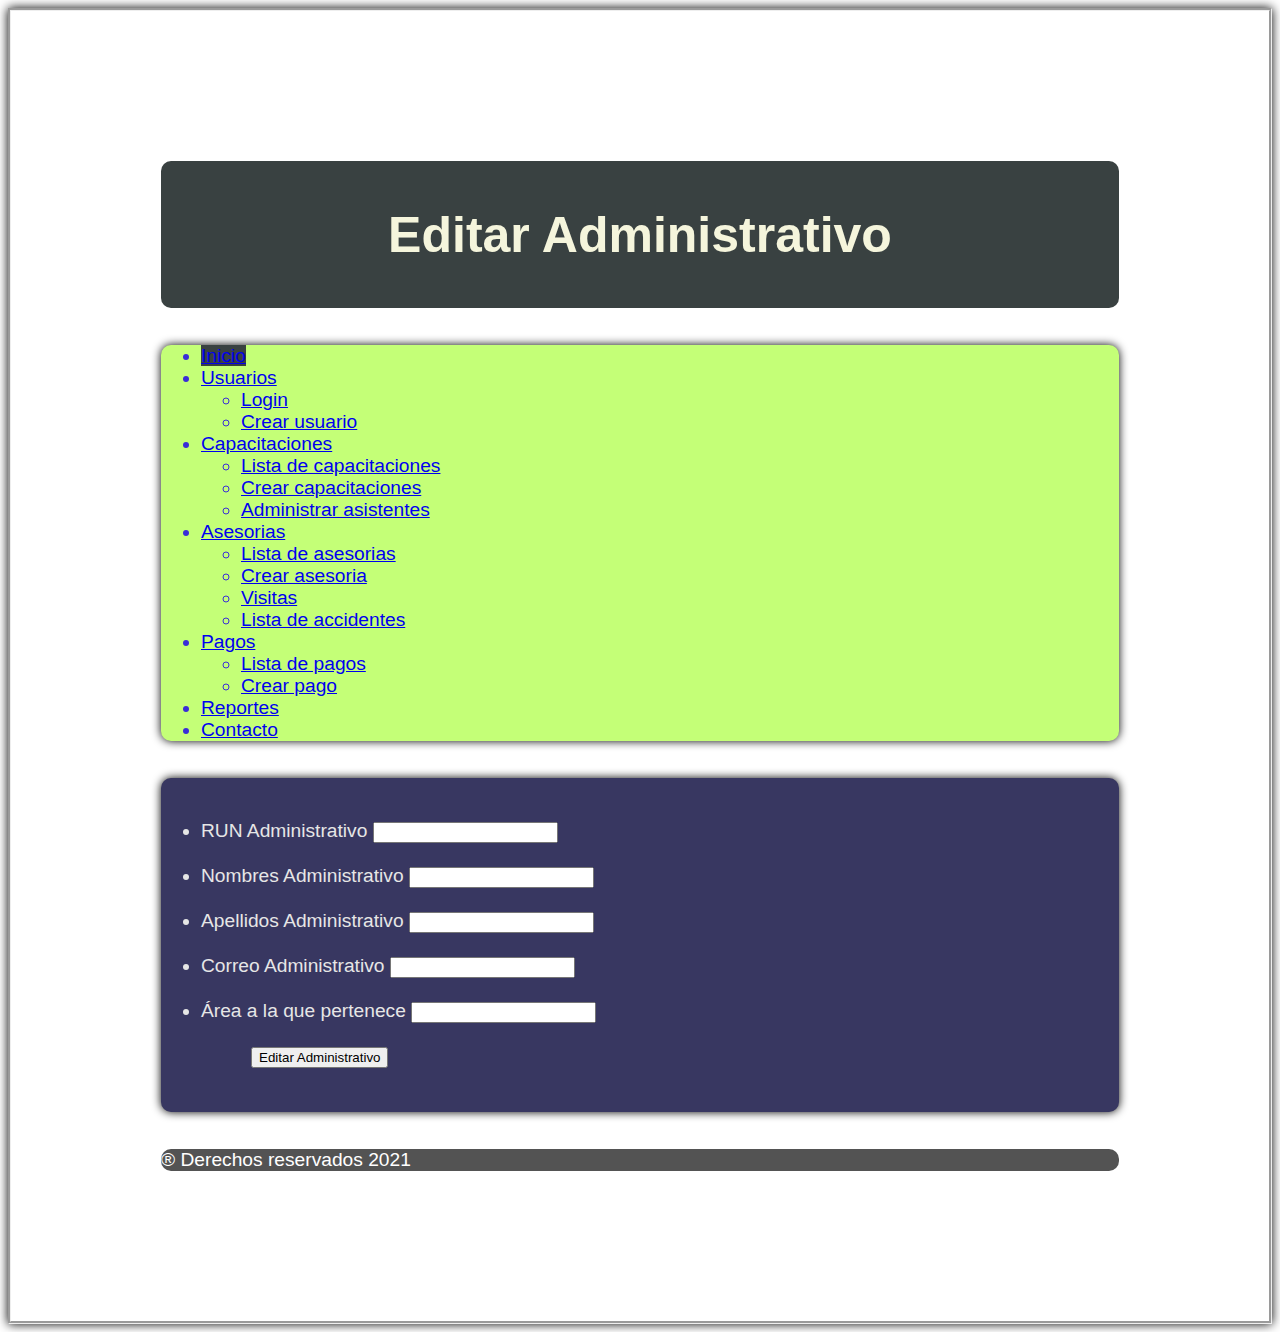
<file: editaradministrativo.html>
<!DOCTYPE html>
<html lang="en">
<head>
    <meta charset="UTF-8">
    <meta http-equiv="X-UA-Compatible" content="IE=edge">
    <meta name="viewport" content="width=device-width, initial-scale=1.0">
    <title>Editar Administrativo</title>
    <link href="https://cdn.jsdelivr.net/npm/bootstrap@5.0.0-beta2/dist/css/bootstrap.min.css" rel="stylesheet" integrity="sha384-BmbxuPwQa2lc/FVzBcNJ7UAyJxM6wuqIj61tLrc4wSX0szH/Ev+nYRRuWlolflfl" crossorigin="anonymous">
    <link rel="stylesheet" href="estilos.css">
    <!--Script JQuery-->
    <script src="jquery-3.6.0.js"></script>
</head>
<body >
     
        
    <header class="cabecera">
        <br>
        <h1>Editar Administrativo</h1>
        <br>
    </header>
        
    <br>
    <nav class="navegacion">
        <ul class="nav nav-pills">
            <li class="nav-item">
              <a class="nav-link active" aria-current="page" href="index.html" style="background-color: rgb(57, 65, 65);">Inicio</a>
            </li>
            <li class="nav-item dropdown">
              <a class="nav-link dropdown-toggle" data-bs-toggle="dropdown" href="#" role="button" aria-expanded="false">Usuarios</a>
              <ul class="dropdown-menu">
                <li><a class="dropdown-item" href="login.html">Login</a></li>
                <li><a class="dropdown-item" href="crearusuario.html">Crear usuario</a></li>
              </ul>
            </li>
        
        <li class="nav-item dropdown">
          <a class="nav-link dropdown-toggle" data-bs-toggle="dropdown" href="#" role="button" aria-expanded="false">Capacitaciones</a>
          <ul class="dropdown-menu">
            <li><a class="dropdown-item" href="listarcapacitaciones.html">Lista de capacitaciones</a></li>
            <li><a class="dropdown-item" href="crearcapacitacion.html">Crear capacitaciones</a></li>
            <li><a class="dropdown-item" href="administrarasistentes.html">Administrar asistentes</a></li>
        </ul>
        </li>
        <li class="nav-item dropdown">
            <a class="nav-link dropdown-toggle" data-bs-toggle="dropdown" href="#" role="button" aria-expanded="false">Asesorias</a>
            <ul class="dropdown-menu">
              <li><a class="dropdown-item" href="listadoasesorias.html">Lista de asesorias</a></li>
              <li><a class="dropdown-item" href="crearasesorias.html">Crear asesoria</a></li>
              <li><a class="dropdown-item" href="listadovisitas.html">Visitas</a></li>
              <li><a class="dropdown-item" href="listadoaccidentes.html">Lista de accidentes</a></li>
          </ul>
          </li>
          <li class="nav-item dropdown">
            <a class="nav-link dropdown-toggle" data-bs-toggle="dropdown" href="#" role="button" aria-expanded="false">Pagos</a>
            <ul class="dropdown-menu">
              <li><a class="dropdown-item" href="listadopago.html">Lista de pagos</a></li>
              <li><a class="dropdown-item" href="crearpago.html">Crear pago</a></li>
              
          </ul>
          </li>
        <li class="nav-item">
              <a class="nav-link" href="reportes.html">Reportes</a>
        </li>
        <li class="nav-item">
                <a class="nav-link" href="contacto.html">Contacto</a>
        </li>
           
        </ul>
    </nav>
    <br>
    <main class="principal">
        <br>
        <form >
            <ul>
             <li>
                <label for="runadmin">RUN Administrativo</label>
                <input type="text"  id="runadmin" name="ingreso_runadmin">
             </li>
             <br>
            <li>
                <label for="nombreadmin">Nombres Administrativo</label>
                <input type="text" id="nombreadmin" name="ingreso_nombresadmin">
            </li>
            <br>
            <li>
                <label for="apellidosadmin">Apellidos Administrativo</label>
                <input type="text" id="apellidosadmin" name="ingreso_apellidosadmin">
            </li>
            <br>
            <li>
                <label for="Correoadmin">Correo Administrativo</label>
                <input type="text"  id="correoadmin" name="ingreso_correoadmin">
            </li>
            <br>
            <li>
                <label for="areaadmin">Área a la que pertenece</label>
                <input type="text"  id="areaadmin" name="ingreso_areaadmin">
            </li>
            <br>
            <button style='margin-left: 50px;'  type="submit">Editar Administrativo</button>
                <br>
                <br>
                <br>
         </form>
         
      
    </main>
    <br>
    
    <footer class="pie">
® Derechos reservados 2021
    </footer>
    
    <script src="https://cdn.jsdelivr.net/npm/bootstrap@5.0.0-beta2/dist/js/bootstrap.bundle.min.js" integrity="sha384-b5kHyXgcpbZJO/tY9Ul7kGkf1S0CWuKcCD38l8YkeH8z8QjE0GmW1gYU5S9FOnJ0" crossorigin="anonymous"></script> 
         
</body>
</html>
</file>
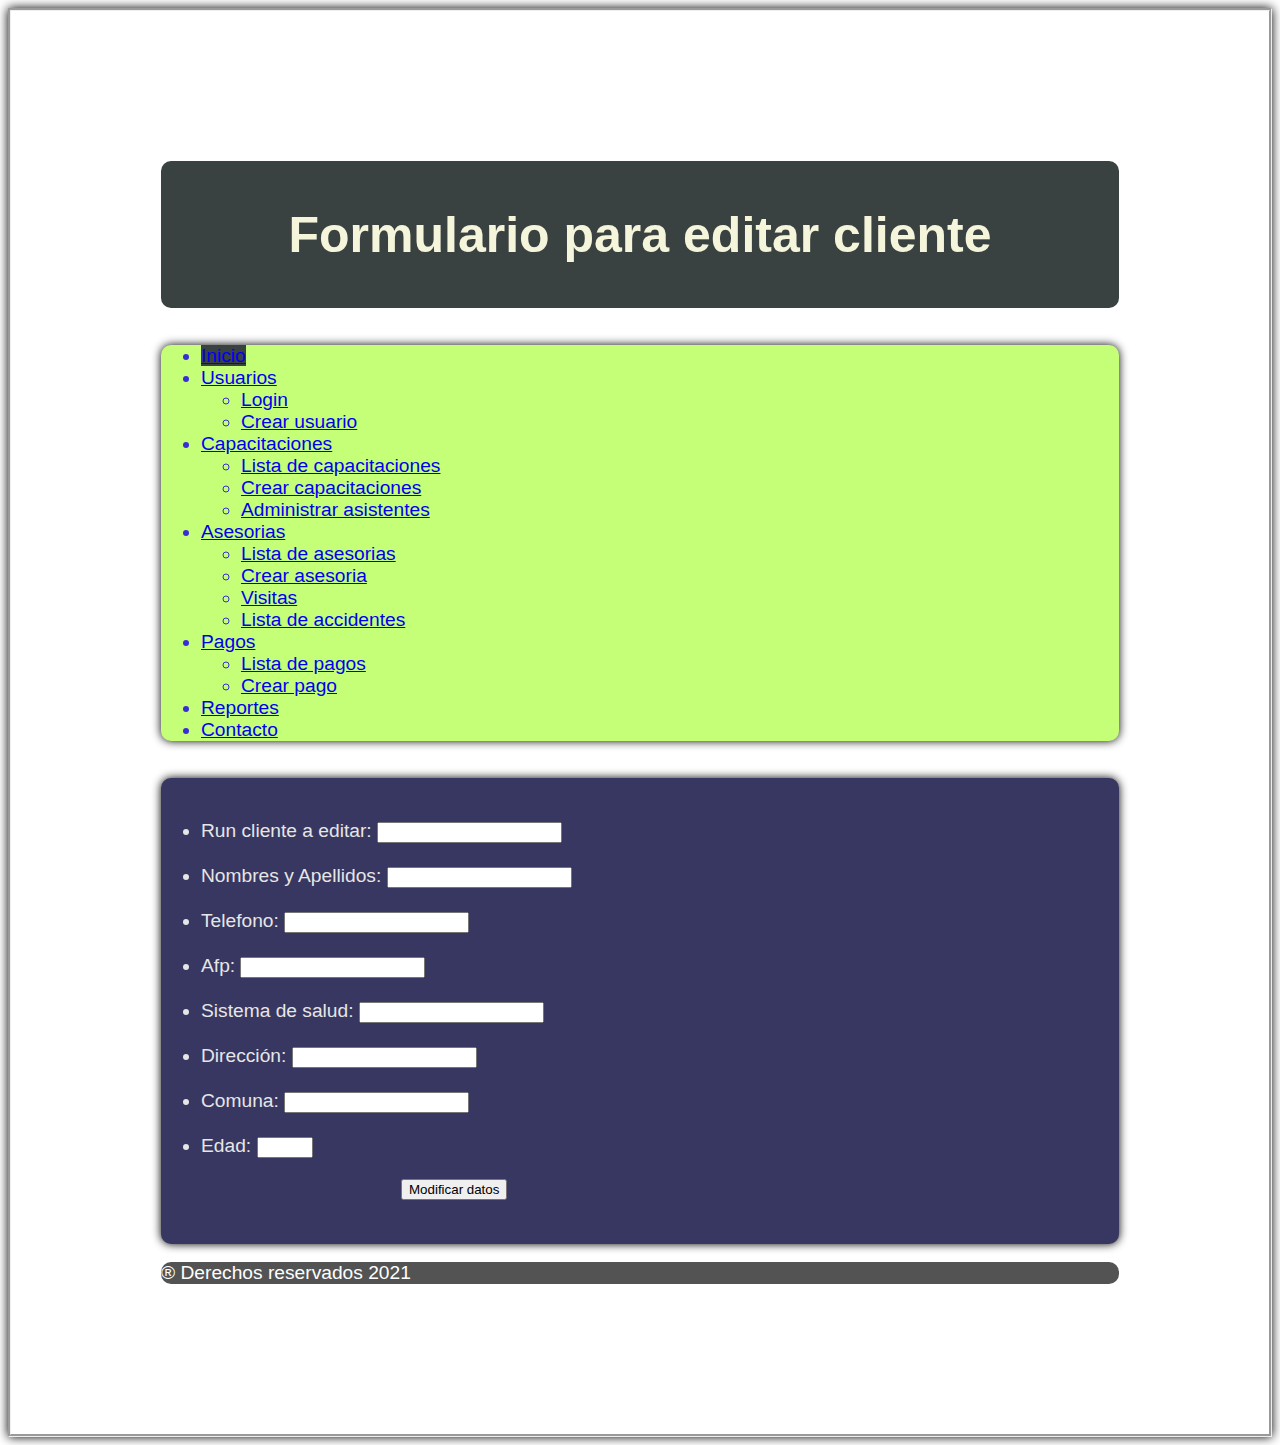
<file: editarcliente.html>
<!DOCTYPE html>
<html lang="es">
<head>
    <meta charset="UTF-8">
    <meta http-equiv="X-UA-Compatible" content="IE=edge">
    <meta name="viewport" content="width=device-width, initial-scale=1.0">
    <title>Editar Cliente</title>
    <link href="https://cdn.jsdelivr.net/npm/bootstrap@5.0.0-beta2/dist/css/bootstrap.min.css" rel="stylesheet" integrity="sha384-BmbxuPwQa2lc/FVzBcNJ7UAyJxM6wuqIj61tLrc4wSX0szH/Ev+nYRRuWlolflfl" crossorigin="anonymous">
    <link rel="stylesheet" href="estilos.css">
    <!--Script JQuery-->
    <script src="jquery-3.6.0.js"></script>
      <!--Script JQuery Plugin Validacion-->
	<script language="javascript" type="text/javascript" src="http://ajax.aspnetcdn.com/ajax/jquery.validate/1.10.0/jquery.validate.min.js"></script>
    <script type="text/javascript" src="http://ajax.aspnetcdn.com/ajax/jquery.validate/1.10.0/localization/messages_es.js"></script>
    <script>
			jQuery(function() {
                jQuery( "#editarcliente" ).validate();
                    
             });
    </script>

    <link rel="stylesheet" href="estilos.css">
</head>

<body >
     
        
    <header class="cabecera">
        
        <br>
        <h1>Formulario para editar cliente</h1>
        <br>
    </header>
    <br>
    <nav class="navegacion">
        <ul class="nav nav-pills">
            <li class="nav-item">
              <a class="nav-link active" aria-current="page" href="index.html" style="background-color: rgb(57, 65, 65);">Inicio</a>
            </li>
            <li class="nav-item dropdown">
              <a class="nav-link dropdown-toggle" data-bs-toggle="dropdown" href="#" role="button" aria-expanded="false">Usuarios</a>
              <ul class="dropdown-menu">
                <li><a class="dropdown-item" href="login.html">Login</a></li>
                <li><a class="dropdown-item" href="crearusuario.html">Crear usuario</a></li>
              </ul>
            </li>
        
        <li class="nav-item dropdown">
          <a class="nav-link dropdown-toggle" data-bs-toggle="dropdown" href="#" role="button" aria-expanded="false">Capacitaciones</a>
          <ul class="dropdown-menu">
            <li><a class="dropdown-item" href="listarcapacitaciones.html">Lista de capacitaciones</a></li>
            <li><a class="dropdown-item" href="crearcapacitacion.html">Crear capacitaciones</a></li>
            <li><a class="dropdown-item" href="administrarasistentes.html">Administrar asistentes</a></li>
        </ul>
        </li>
        <li class="nav-item dropdown">
            <a class="nav-link dropdown-toggle" data-bs-toggle="dropdown" href="#" role="button" aria-expanded="false">Asesorias</a>
            <ul class="dropdown-menu">
              <li><a class="dropdown-item" href="listadoasesorias.html">Lista de asesorias</a></li>
              <li><a class="dropdown-item" href="crearasesorias.html">Crear asesoria</a></li>
              <li><a class="dropdown-item" href="listadovisitas.html">Visitas</a></li>
              <li><a class="dropdown-item" href="listadoaccidentes.html">Lista de accidentes</a></li>
          </ul>
          </li>
          <li class="nav-item dropdown">
            <a class="nav-link dropdown-toggle" data-bs-toggle="dropdown" href="#" role="button" aria-expanded="false">Pagos</a>
            <ul class="dropdown-menu">
              <li><a class="dropdown-item" href="listadopago.html">Lista de pagos</a></li>
              <li><a class="dropdown-item" href="crearpago.html">Crear pago</a></li>
              
          </ul>
          </li>
        <li class="nav-item">
              <a class="nav-link" href="reportes.html">Reportes</a>
        </li>
        <li class="nav-item">
                <a class="nav-link" href="contacto.html">Contacto</a>
        </li>
           
        </ul>
    </nav>
    <br>
    <main class="principal">
        <br>
        <form id="editarcliente">
            <ul>
            <li>
                <label for="runclie">Run cliente a editar:</label>
                <input  type="text" id="runclie" name="run_cliente" class="required" minlength="8" min="1111111" max="99999999">
            </li>
            <br>
            <li>
                <label for="nombApelli">Nombres y Apellidos:</label>
                <input type="text"  id="nombApelli" name="nombres_apellidos" class="required" minlength="5">
            </li>
            <br>
            <li>
                <label for="telefono">Telefono:</label>
                <input type="number"  id="telefono" name="ingreso_telefono" class="required" minlength="9">
            </li>
            <br>
            <li>
                <label for="afp">Afp:</label>
                <input type="text" id="afp" name="ingreso_afp" class="required" minlength="4">
            </li>
            <br>
            <li>
                <label for="sistsalud">Sistema de salud:</label>
                <input  type="text" id="sistsalud" name="ingreso_salud" class="required" minlength="6">
            </li>
            <br>
            <li>
                <label for="direccion">Dirección:</label>
                <input  type="text" id="direccion" name="ingreso_direccion" class="required" minlength="4">
            </li>
            <br>
            <li>
                <label for="comuna">Comuna:</label>
                <input type="text" id="comuna" name="ingreso_comuna" class="required" minlength="4">
            </li>
            <br>
            <li>
                <label for="edad">Edad:</label>
                <input  type="number" id="edad" name="ingreso_edad" class="required" minlength="1" min="1" max="99">
            </li>
            </ul>
            
                <button style='margin-left: 240px;' type="submit">Modificar datos</button>
                <br>
                <br>
                <br>
         </form>
         
      
    </main>
    <br>
    
    <footer class="pie">
® Derechos reservados 2021
    </footer>
    
    <script src="https://cdn.jsdelivr.net/npm/bootstrap@5.0.0-beta2/dist/js/bootstrap.bundle.min.js" integrity="sha384-b5kHyXgcpbZJO/tY9Ul7kGkf1S0CWuKcCD38l8YkeH8z8QjE0GmW1gYU5S9FOnJ0" crossorigin="anonymous"></script> 
            
</body>
</html>
</file>
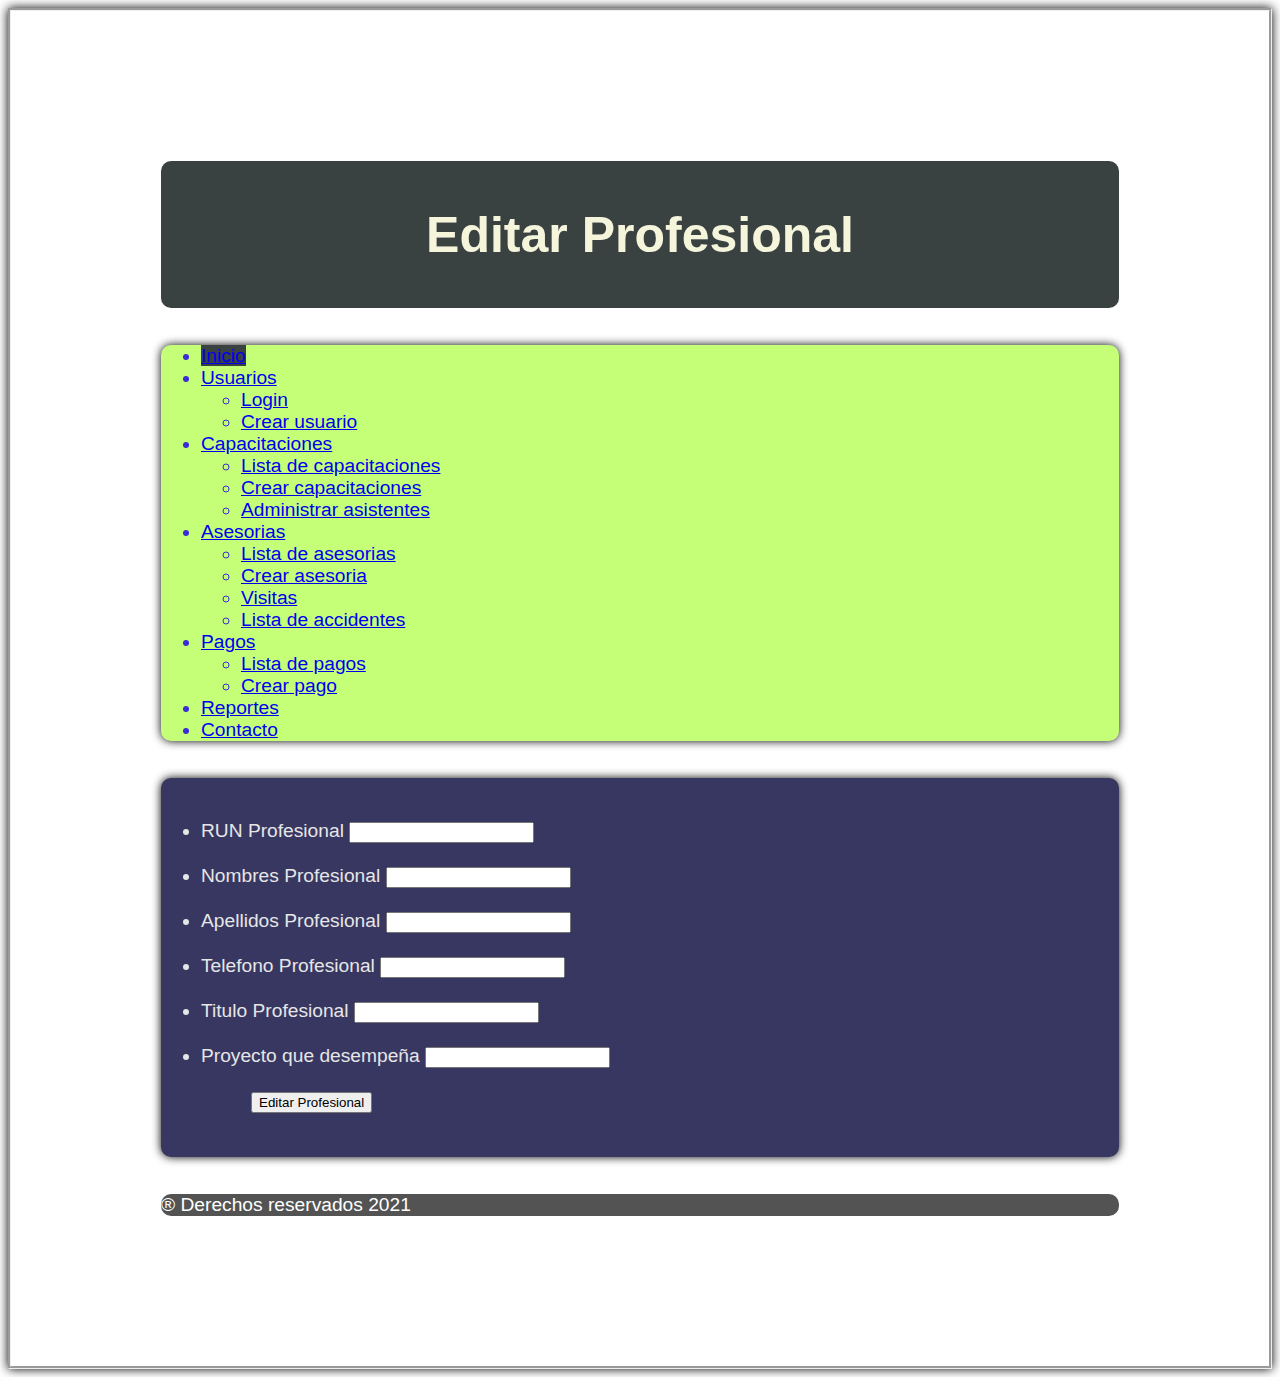
<file: editarprofesional.html>
<!DOCTYPE html>
<html lang="en">
<head>
    <meta charset="UTF-8">
    <meta http-equiv="X-UA-Compatible" content="IE=edge">
    <meta name="viewport" content="width=device-width, initial-scale=1.0">
    <title>Editar Profesional</title>
    <link href="https://cdn.jsdelivr.net/npm/bootstrap@5.0.0-beta2/dist/css/bootstrap.min.css" rel="stylesheet" integrity="sha384-BmbxuPwQa2lc/FVzBcNJ7UAyJxM6wuqIj61tLrc4wSX0szH/Ev+nYRRuWlolflfl" crossorigin="anonymous">
    <link rel="stylesheet" href="estilos.css">
    <!--Script JQuery-->
    <script src="jquery-3.6.0.js"></script>
</head>
<body >
     
        
    <header class="cabecera">
        <br>
        <h1>Editar Profesional</h1>
        <br>
    </header>
    <br>
    <nav class="navegacion">
        <ul class="nav nav-pills">
            <li class="nav-item">
              <a class="nav-link active" aria-current="page" href="index.html" style="background-color: rgb(57, 65, 65);">Inicio</a>
            </li>
            <li class="nav-item dropdown">
              <a class="nav-link dropdown-toggle" data-bs-toggle="dropdown" href="#" role="button" aria-expanded="false">Usuarios</a>
              <ul class="dropdown-menu">
                <li><a class="dropdown-item" href="login.html">Login</a></li>
                <li><a class="dropdown-item" href="crearusuario.html">Crear usuario</a></li>
              </ul>
            </li>
        
        <li class="nav-item dropdown">
          <a class="nav-link dropdown-toggle" data-bs-toggle="dropdown" href="#" role="button" aria-expanded="false">Capacitaciones</a>
          <ul class="dropdown-menu">
            <li><a class="dropdown-item" href="listarcapacitaciones.html">Lista de capacitaciones</a></li>
            <li><a class="dropdown-item" href="crearcapacitacion.html">Crear capacitaciones</a></li>
            <li><a class="dropdown-item" href="administrarasistentes.html">Administrar asistentes</a></li>
        </ul>
        </li>
        <li class="nav-item dropdown">
            <a class="nav-link dropdown-toggle" data-bs-toggle="dropdown" href="#" role="button" aria-expanded="false">Asesorias</a>
            <ul class="dropdown-menu">
              <li><a class="dropdown-item" href="listadoasesorias.html">Lista de asesorias</a></li>
              <li><a class="dropdown-item" href="crearasesorias.html">Crear asesoria</a></li>
              <li><a class="dropdown-item" href="listadovisitas.html">Visitas</a></li>
              <li><a class="dropdown-item" href="listadoaccidentes.html">Lista de accidentes</a></li>
          </ul>
          </li>
          <li class="nav-item dropdown">
            <a class="nav-link dropdown-toggle" data-bs-toggle="dropdown" href="#" role="button" aria-expanded="false">Pagos</a>
            <ul class="dropdown-menu">
              <li><a class="dropdown-item" href="listadopago.html">Lista de pagos</a></li>
              <li><a class="dropdown-item" href="crearpago.html">Crear pago</a></li>
              
          </ul>
          </li>
        <li class="nav-item">
              <a class="nav-link" href="reportes.html">Reportes</a>
        </li>
        <li class="nav-item">
                <a class="nav-link" href="contacto.html">Contacto</a>
        </li>
           
        </ul>
    </nav>
    <br>
    
    <main class="principal">
        <br>
        <form >
            <ul>
             <li>
                <label for="runpro">RUN Profesional</label>
                <input type="text"  id="runpro" name="ingreso_runpro">
             </li>
             <br>
            <li>
                <label for="nombrepro">Nombres Profesional</label>
                <input type="text" id="nombrepro" name="ingreso_nombrespro">
            </li>
            <br>
            <li>
                <label for="apellidospro">Apellidos Profesional</label>
                <input type="text" id="apellidospro" name="ingreso_apellidospro">
            </li>
            <br>
            <li>
                <label for="telefonopro">Telefono Profesional</label>
                <input type="text"  id="Telefonopro" name="ingreso_telefonopro">
            </li>
            <br>
            <li>
                <label for="titulopro">Titulo Profesional</label>
                <input type="text"  id="titulopro" name="ingreso_titulopro">
            </li>
            <br>
            <li>
                <label for="Proyecto">Proyecto que desempeña</label>
                <input type="text"  id="proyecto" name="ingreso_proyecto">
            </li>
            <br>
            <button style='margin-left: 50px;'  type="submit">Editar Profesional</button>
                <br>
                <br>
                <br>
         </form>
         
      
    </main>
    <br>
    
    <footer class="pie">
® Derechos reservados 2021
    </footer>
    
    <script src="https://cdn.jsdelivr.net/npm/bootstrap@5.0.0-beta2/dist/js/bootstrap.bundle.min.js" integrity="sha384-b5kHyXgcpbZJO/tY9Ul7kGkf1S0CWuKcCD38l8YkeH8z8QjE0GmW1gYU5S9FOnJ0" crossorigin="anonymous"></script> 
         
</body>
</html>
</file>
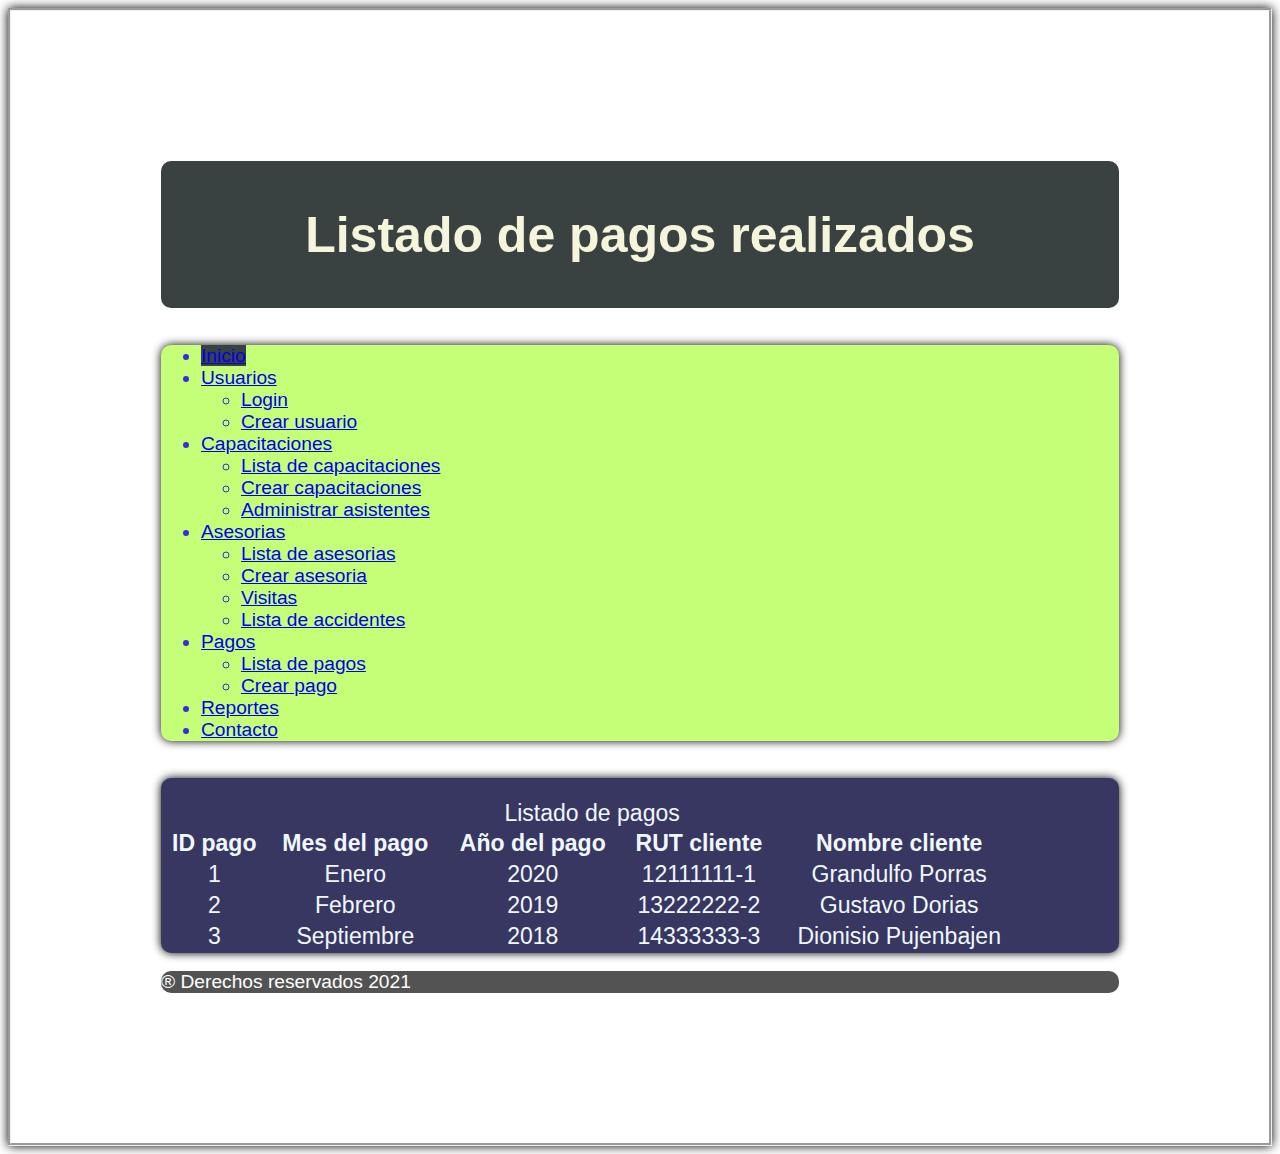
<file: listadopago.html>
<!DOCTYPE html>
<html lang="es">
<head>
    <meta charset="UTF-8">
    <meta http-equiv="X-UA-Compatible" content="IE=edge">
    <meta name="viewport" content="width=device-width, initial-scale=1.0">
    <title>Listado de pagos</title>
    <link href="https://cdn.jsdelivr.net/npm/bootstrap@5.0.0-beta2/dist/css/bootstrap.min.css" rel="stylesheet" integrity="sha384-BmbxuPwQa2lc/FVzBcNJ7UAyJxM6wuqIj61tLrc4wSX0szH/Ev+nYRRuWlolflfl" crossorigin="anonymous">
    <link rel="stylesheet" href="estilos.css">
    <!--Script JQuery-->
    <script src="jquery-3.6.0.js"></script>
    <script languaje="Javascript" src="Script.js"></script>
</head>


     
<body>
  

    <header class="cabecera">
        
        <br>
        <h1>Listado de pagos realizados</h1>
        <br>
    </header>
    <br>
    <nav class="navegacion">
        <ul class="nav nav-pills">
            <li class="nav-item">
              <a class="nav-link active" aria-current="page" href="index.html" style="background-color: rgb(57, 65, 65);">Inicio</a>
            </li>
            <li class="nav-item dropdown">
              <a class="nav-link dropdown-toggle" data-bs-toggle="dropdown" href="#" role="button" aria-expanded="false">Usuarios</a>
              <ul class="dropdown-menu">
                <li><a class="dropdown-item" href="login.html">Login</a></li>
                <li><a class="dropdown-item" href="crearusuario.html">Crear usuario</a></li>
              </ul>
            </li>
        
        <li class="nav-item dropdown">
          <a class="nav-link dropdown-toggle" data-bs-toggle="dropdown" href="#" role="button" aria-expanded="false">Capacitaciones</a>
          <ul class="dropdown-menu">
            <li><a class="dropdown-item" href="listarcapacitaciones.html">Lista de capacitaciones</a></li>
            <li><a class="dropdown-item" href="crearcapacitacion.html">Crear capacitaciones</a></li>
            <li><a class="dropdown-item" href="administrarasistentes.html">Administrar asistentes</a></li>
          </ul>
          </li>
          <li class="nav-item dropdown">
              <a class="nav-link dropdown-toggle" data-bs-toggle="dropdown" href="#" role="button" aria-expanded="false">Asesorias</a>
              <ul class="dropdown-menu">
                <li><a class="dropdown-item" href="listadoasesorias.html">Lista de asesorias</a></li>
                <li><a class="dropdown-item" href="crearasesorias.html">Crear asesoria</a></li>
                <li><a class="dropdown-item" href="listadovisitas.html">Visitas</a></li>
                <li><a class="dropdown-item" href="listadoaccidentes.html">Lista de accidentes</a></li>
          </ul>
          </li>
          <li class="nav-item dropdown">
            <a class="nav-link dropdown-toggle" data-bs-toggle="dropdown" href="#" role="button" aria-expanded="false">Pagos</a>
            <ul class="dropdown-menu">
              <li><a class="dropdown-item" href="listadopago.html">Lista de pagos</a></li>
              <li><a class="dropdown-item" href="crearpago.html">Crear pago</a></li>
              
          </ul>
          </li>
        <li class="nav-item">
              <a class="nav-link" href="reportes.html">Reportes</a>
        </li>
        <li class="nav-item">
                <a class="nav-link" href="contacto.html">Contacto</a>
        </li>
           
        </ul>
    </nav>
    <br>
    <main class="principal">
        <br>
        <div class="table-responsive ">
            <table class="table table-bordered table caption-top" style="color: aliceblue;">
         <caption>Listado de pagos</caption>
            <tr>
             
              <th>ID pago</th>                                         
              <th>Mes del pago</th>                                       
              <th>Año del pago</th>
              <th>RUT cliente</th>
              <th>Nombre cliente</th>                                       
            </tr>
            <tr>
              
              <td>1</td>                                  
              <td>Enero</td>
              <td>2020</td>
              <td>12111111-1</td>
              <td>Grandulfo Porras</td>
            </tr>

            <tr>
              
                <td>2</td>                                  
                <td>Febrero</td>
                <td>2019</td>
                <td>13222222-2</td>
                <td>Gustavo Dorias</td>
                
            </tr>
              <tr>
              
                <td>3</td>                                  
                <td>Septiembre</td>
                <td>2018</td>
                <td>14333333-3</td>
                <td>Dionisio Pujenbajen</td>
                </tr>
           
           
        </table>
        </div>
         
      
    </main>
    <br>
    
    <footer class="pie">
    ® Derechos reservados 2021
    </footer>
    
    <script src="https://cdn.jsdelivr.net/npm/bootstrap@5.0.0-beta2/dist/js/bootstrap.bundle.min.js" integrity="sha384-b5kHyXgcpbZJO/tY9Ul7kGkf1S0CWuKcCD38l8YkeH8z8QjE0GmW1gYU5S9FOnJ0" crossorigin="anonymous"></script> 
       
</body>
</html>
</file>
<file: estilos.css>
body{
    box-shadow: 0px 0px 10px #000000;
    border-style: groove;
    font-family: 'Franklin Gothic Medium', 'Arial Narrow', Arial, sans-serif;
    
    background: url('https://www.itl.cat/pngfile/big/161-1619669_texture-texture-wallpaper-background-wallpaper-blue-imagen-para.jpg')
        
}
.cabecera{
    background-color: rgb(57, 65, 65);
    border-radius: 10px;
    color: beige;
    font-size: 10px;
    text-align: center;

    box-shadow: 0px 0px 10px #ffffff;
    
  
}
.navegacion{
    background-color: rgb(196, 255, 119);
    border-radius: 10px;
    color: rgb(57, 45, 216);
    text-align:justify;
    font-size: larger;
    font-style: inherit;
  
    box-shadow: 0px 0px 10px #000000;
}
.principal{
    background-color:rgb(56, 55, 97) ;
    border-radius: 10px;
    color: rgb(230, 230, 230);
    text-align:justify;
    font-size: larger;
    font-style: inherit;
   
    box-shadow: 0px 0px 10px #000000;
    

}
.pie{
    background-color:rgb(83, 83, 83) ;
    border-radius: 10px;
    color: rgb(255, 255, 255);
    text-align:justify;
    font-size: larger;
    font-style: inherit;
    box-shadow: 0px 0px 10px #ffffff;
}

p{
    margin-right: 65px;
}

td, th{
    text-align: center;
}

.form{
    padding-right: 100px;
    display: flex;

}



@media screen and (min-width: 600px) {
  
body{
    padding: 100px;
    
}
h1{
    font-size: 30px;
}

table{
    width: 95%;
    height: 95%;
    font-size: 1.8vw;  
}
}

@media screen and (min-width: 1200px){
    body{
        padding: 150px;
    }
    h1{
        font-size: 50px;
    }

table{
    width: 90%;
    height: 90%;
    font-size: 1.8vw; 
}
}
</file>
